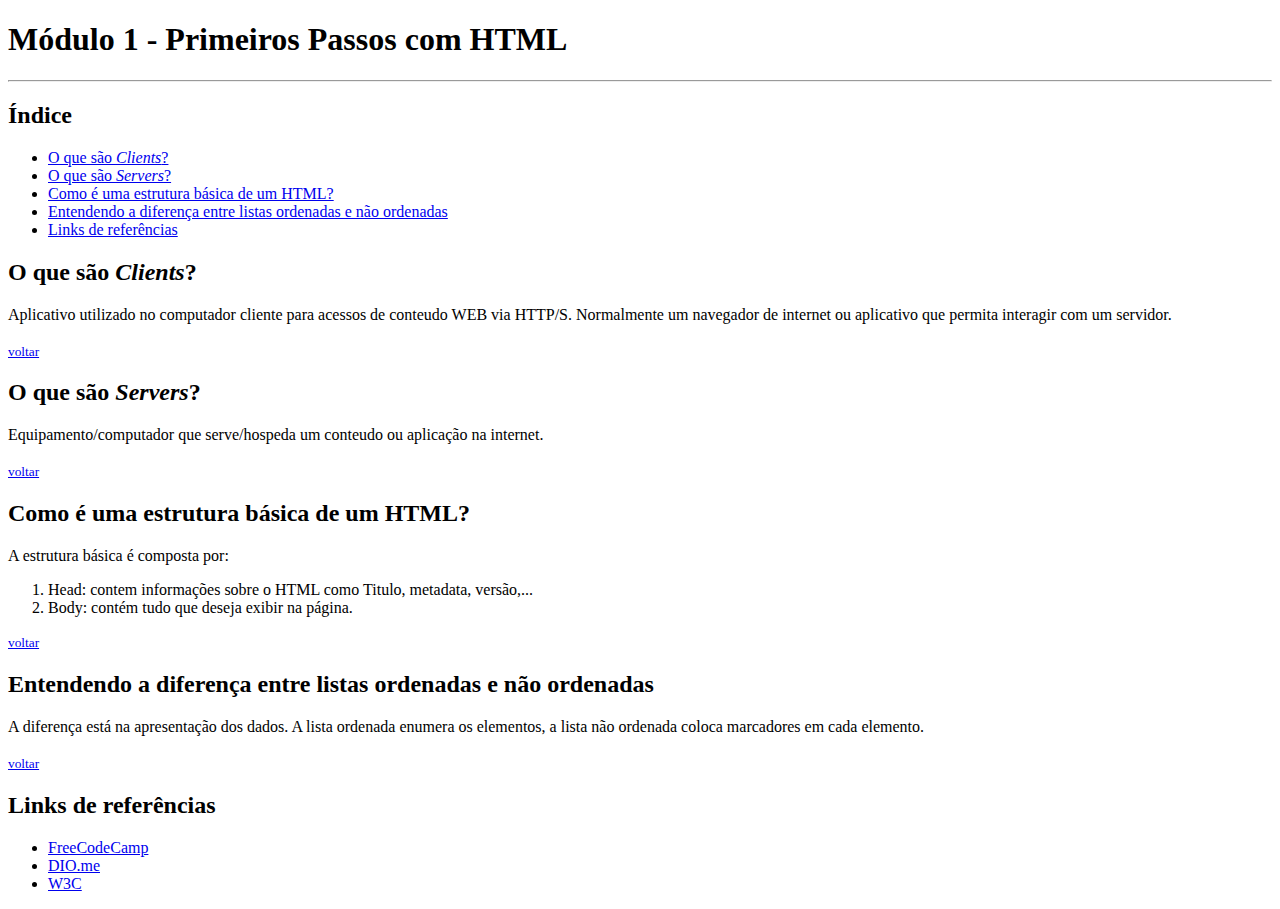
<file: frontend/html5/desafio-modulo1/index.html>
<!DOCTYPE html>
<html lang="en">
<head>
    <meta charset="UTF-8">
    <meta http-equiv="X-UA-Compatible" content="IE=edge">
    <meta name="viewport" content="width=device-width, initial-scale=1.0">
    <title>Página - Módulo I - Primeiros Passos com HTML</title>
</head>
<body>
    <h1 id="inicio">Módulo 1 - Primeiros Passos com HTML</h1>
    <hr />

    <h2>Índice</h2>
    <ul>
        <li><a href="#clients">O que são <i>Clients</i>?</a></li>
        <li><a href="#servers">O que são <i>Servers</i>?</a></li>
        <li><a href="#estrutura-html">Como é uma estrutura básica de um HTML?</a></li>
        <li><a href="#listas">Entendendo a diferença entre listas ordenadas e não ordenadas</a></li>
        <li><a href="#links">Links de referências</a></li>
    </ul>

    <h2 id="clients">O que são <i>Clients</i>?</h2>
    <p>Aplicativo utilizado no computador cliente para acessos de conteudo WEB via HTTP/S. Normalmente um navegador de internet ou aplicativo que permita interagir com um servidor.
    <br><br><small><a href="#inicio">voltar</a></small>

    <h2 id="servers">O que são <i>Servers</i>?</h2>
    <p>Equipamento/computador que serve/hospeda um conteudo ou aplicação na internet.
    <br><br><small><a href="#inicio">voltar</a></small>

    <h2 id="estrutura-html">Como é uma estrutura básica de um HTML?</h2>
    <p>A estrutura básica é composta por:
		<ol>
			<li>Head: contem informações sobre o HTML como Titulo, metadata, versão,...</li>
			<li>Body: contém tudo que deseja exibir na página.</li>
		</ol>
    <small><a href="#inicio">voltar</a></small>

    <h2 id="listas">Entendendo a diferença entre listas ordenadas e não ordenadas</h2>
    <p>A diferença está na apresentação dos dados. A lista ordenada enumera os elementos, a lista não ordenada coloca marcadores em cada elemento.
    <br><br><small><a href="#inicio">voltar</a></small>
	
    <h2 id="links">Links de referências</h2>
    <ul>
        <li><a href="https://www.youtube.com/watch?v=kUMe1FH4CHE&pp=ygUMaHRtbDUgY291cnNl" target="_blank">FreeCodeCamp</a></li>
		<li><a href="http://dio.me" target="_blank">DIO.me</a>
        <li><a href="http://w3c.org" target="_blank">W3C</a></li>
    </ul>

</body>
</html>
</file>
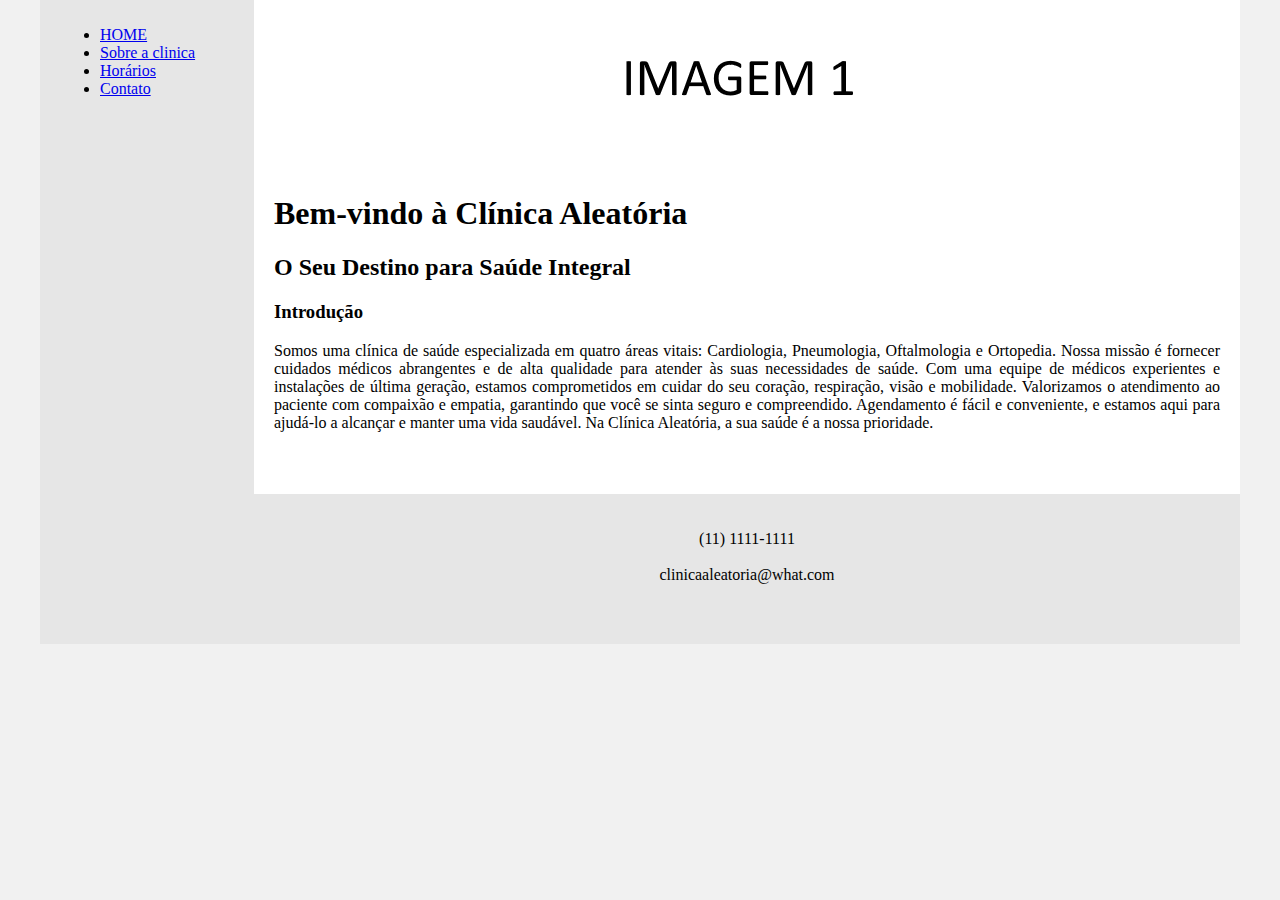
<file: frontend/html5/desafio-modulo2/index.html>
<!DOCTYPE html>
<html lang="en">
<head>
    <meta charset="UTF-8">
    <meta http-equiv="X-UA-Compatible" content="IE=edge">
    <meta name="viewport" content="width=device-width, initial-scale=1.0">
    <title>CLINICA ALEATORIA</title>
    <link rel="stylesheet" href="base.css">
</head>
<body>
    <div class="wrapper">
        <div class="menu">
            <ul>
                <li><a href="index.html">HOME</a></li>
				<li><a href="sobre.html">Sobre a clinica</a></li>
				<li><a href="horarios.html">Horários</a></li>
				<li><a href="contato.html">Contato</a></li>
            </ul>
        </div>

        <div class="main">
            <div class="header">
                <center><img src="img01.png"></center>
            </div>
    
            <div class="content">
                <h1>Bem-vindo à Clínica Aleatória</h1>

				<h2>O Seu Destino para Saúde Integral</h2>

				<h3>Introdução</h3>

				<p align="justify">Somos uma clínica de saúde especializada em quatro áreas vitais: Cardiologia, Pneumologia, Oftalmologia e Ortopedia. Nossa missão é fornecer cuidados médicos abrangentes e de alta qualidade para atender às suas
				necessidades de saúde. Com uma equipe de médicos experientes e instalações de última geração, estamos comprometidos em cuidar do seu coração, respiração, visão e mobilidade. Valorizamos o atendimento ao paciente
				com compaixão e empatia, garantindo que você se sinta seguro e compreendido. Agendamento é fácil e conveniente, e estamos aqui para ajudá-lo a alcançar e manter uma vida saudável. 
				Na Clínica Aleatória, a sua saúde é a nossa prioridade.</p>						
            </div>
    
            <div class="footer">
				<center>
					<br><br>
					(11) 1111-1111
					<br><br>
					clinicaaleatoria@what.com		
				</center>
            </div>
        </div>
    </div>
</body>
</html>
</file>
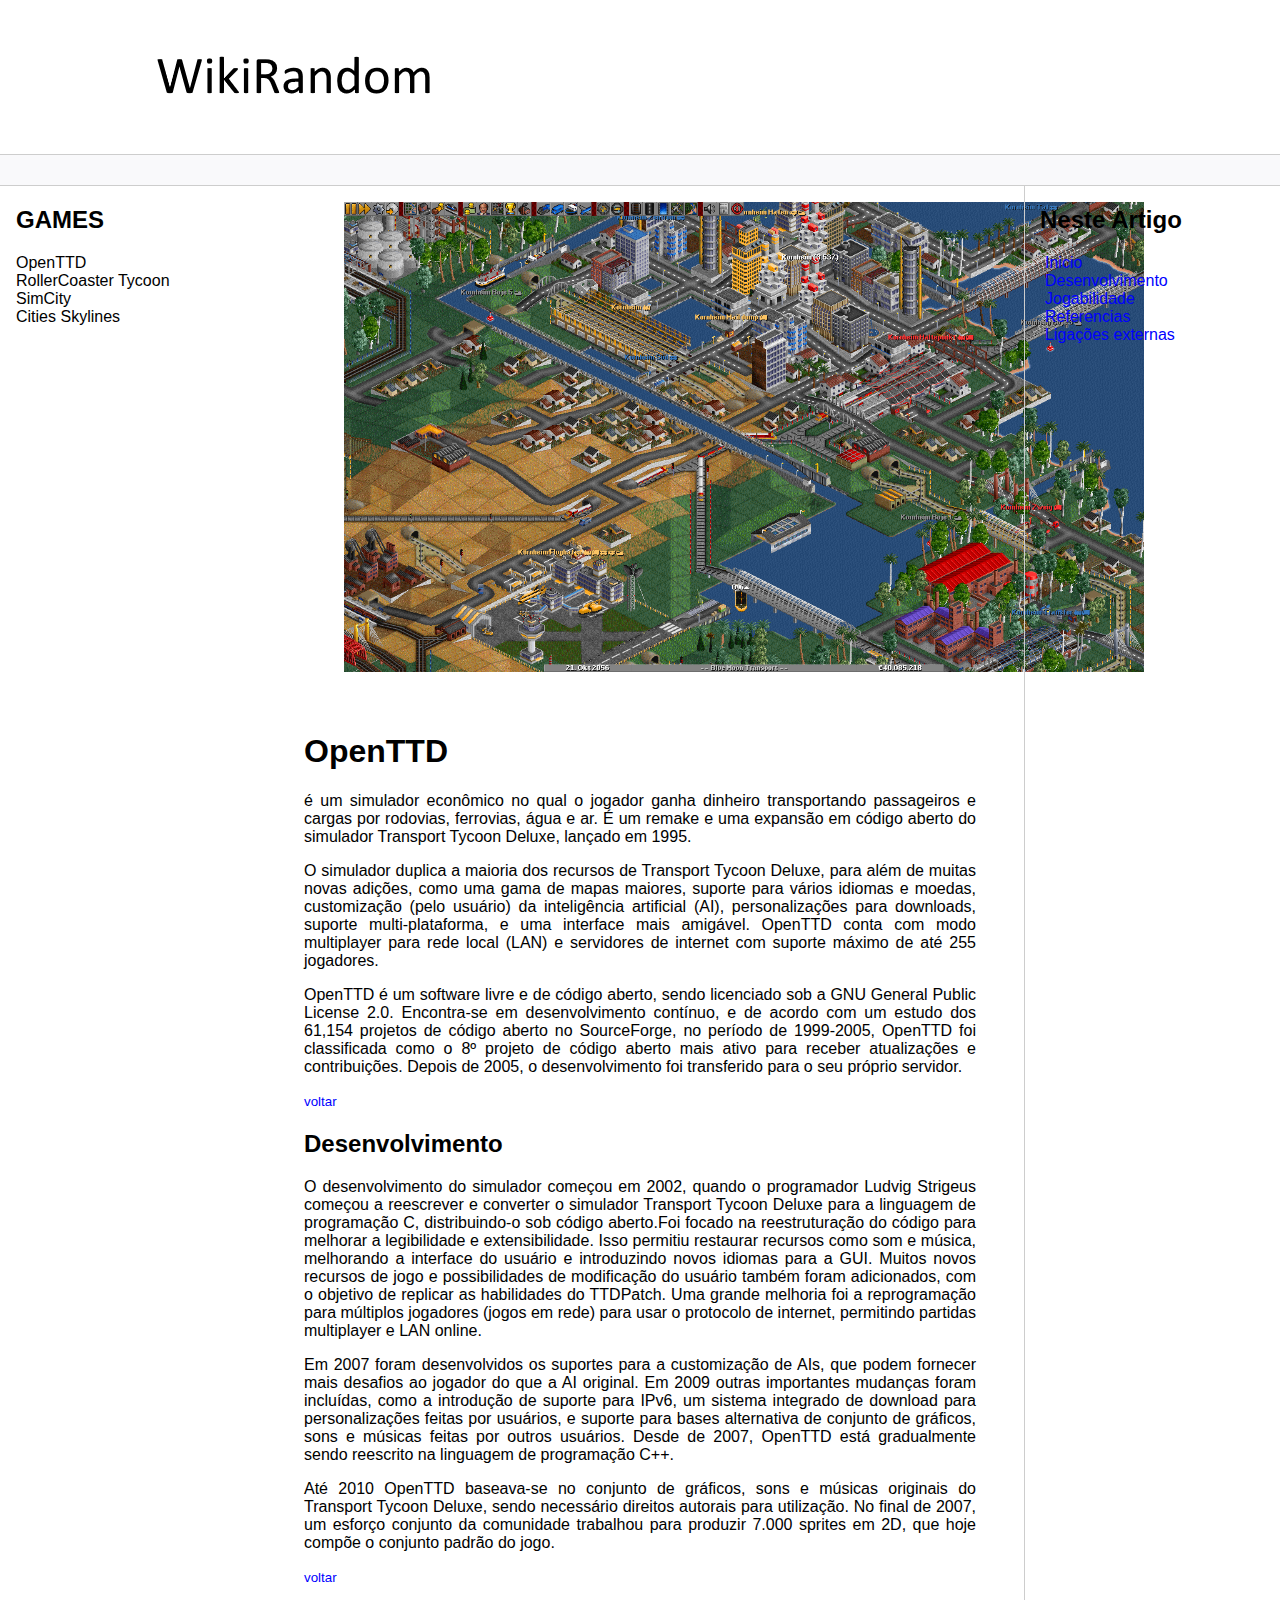
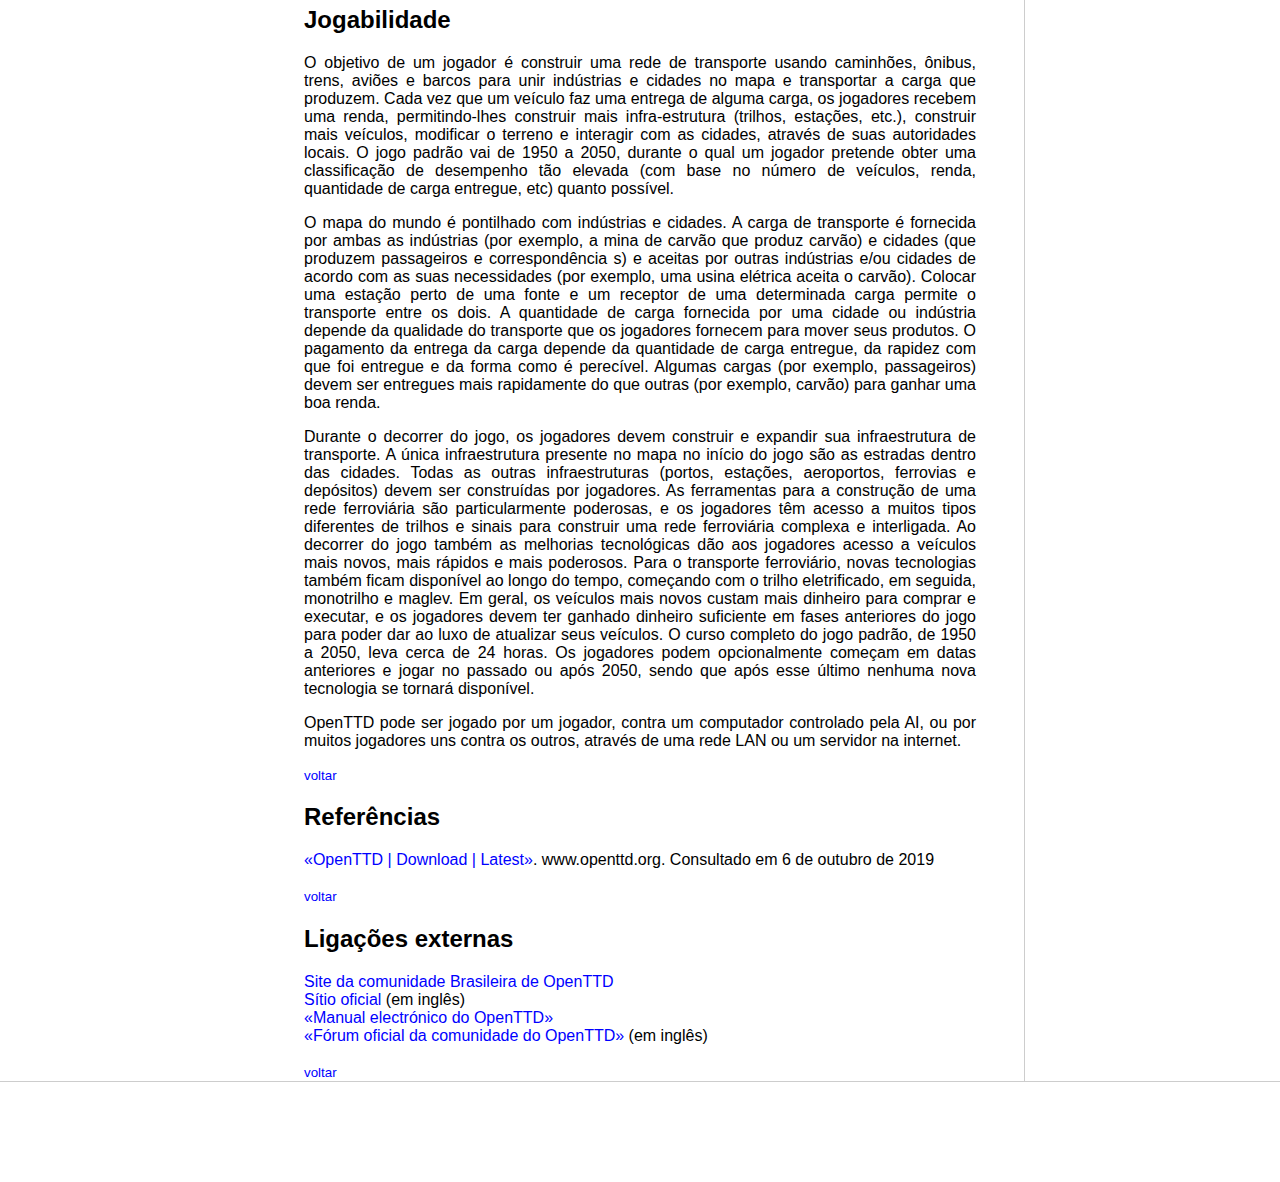
<file: frontend/html5/desafio-modulo3/index.html>
<!DOCTYPE html>
<html lang="pt-br">
<head>
    <meta charset="UTF-8">
    <meta http-equiv="X-UA-Compatible" content="IE=edge">
    <meta name="viewport" content="width=device-width, initial-scale=1.0">
    <title>WikiRandom</title>
	<style>
		nav ul {
			list-style-type: none;
			margin: 0;
			padding: 0;	
			display: block;	
		}
		nav ul li a {
			color: black;
			text-decoration: none;			
		}
		nav ul li a:hover {
			color: white;
			background: gray;
		}
	</style>
    <link rel="stylesheet" href="assets/css/style.css">
	
</head>
<body>

    <div>   
        <div class="logo">
            <img src="assets/images/logo.png"/>
        </div>
    </div>

    <div class="bar"></div>

	<div class="content">
        <nav>
            <h2>GAMES</h2>
            <ul>
                <li><a href="index.html">OpenTTD</a></li>
				<li><a href="rtc.html">RollerCoaster Tycoon</a></li>
				<li><a href="simcity.html">SimCity</a></li>
				<li><a href="citiessky.html">Cities Skylines</a></li>
            </ul>
        </nav>

        <main>
		
			<figure>
				<img src="assets/images/openttd.png" width="800"><br><br><br>
			</figure>
		
			<h1>OpenTTD</h1> 
			
			<p align="justify"> é um simulador econômico no qual o jogador ganha dinheiro transportando passageiros e cargas por rodovias, ferrovias, água e ar. É um remake e uma expansão em código aberto do simulador 
			Transport Tycoon Deluxe, lançado em 1995.</p>

			<p align="justify">O simulador duplica a maioria dos recursos de Transport Tycoon Deluxe, para além de muitas novas adições, como uma gama de mapas maiores, suporte para vários idiomas e moedas, customização (pelo usuário) 
			da inteligência artificial (AI), personalizações para downloads, suporte multi-plataforma, e uma interface mais amigável. OpenTTD conta com modo multiplayer para rede local (LAN) e servidores de internet 
			com suporte máximo de até 255 jogadores.</p>

			<p align="justify">OpenTTD é um software livre e de código aberto, sendo licenciado sob a GNU General Public License 2.0. Encontra-se em desenvolvimento contínuo, e de acordo com um estudo dos 61,154 projetos de código aberto 
			no SourceForge, no período de 1999-2005, OpenTTD foi classificada como o 8º projeto de código aberto mais ativo para receber atualizações e contribuições. Depois de 2005, o desenvolvimento foi transferido 
			para o seu próprio servidor.</p>
			
			<a href="#"><small>voltar</small></a>
			
			<h2 id="dev">Desenvolvimento</h2>

			<p align="justify">O desenvolvimento do simulador começou em 2002, quando o programador Ludvig Strigeus começou a reescrever e converter o simulador Transport Tycoon Deluxe para a linguagem de programação C, distribuindo-o sob código
			aberto.Foi focado na reestruturação do código para melhorar a legibilidade e extensibilidade. Isso permitiu restaurar recursos como som e música, melhorando a interface do usuário e introduzindo novos idiomas para
			a GUI. Muitos novos recursos de jogo e possibilidades de modificação do usuário também foram adicionados, com o objetivo de replicar as habilidades do TTDPatch. Uma grande melhoria foi a reprogramação para múltiplos
			jogadores (jogos em rede) para usar o protocolo de internet, permitindo partidas multiplayer e LAN online.</p>

			<p align="justify">Em 2007 foram desenvolvidos os suportes para a customização de AIs, que podem fornecer mais desafios ao jogador do que a AI original. Em 2009 outras importantes mudanças foram incluídas, como a introdução de suporte
			para IPv6, um sistema integrado de download para personalizações feitas por usuários, e suporte para bases alternativa de conjunto de gráficos, sons e músicas feitas por outros usuários. Desde de 2007, OpenTTD está
			gradualmente sendo reescrito na linguagem de programação C++.</p>

			<p align="justify">Até 2010 OpenTTD baseava-se no conjunto de gráficos, sons e músicas originais do Transport Tycoon Deluxe, sendo necessário direitos autorais para utilização. No final de 2007, um esforço conjunto da comunidade 
			trabalhou para produzir 7.000 sprites em 2D, que hoje compõe o conjunto padrão do jogo. </p>
			
			<a href="#"><small>voltar</small></a>
			
			<h2 id="jogabilidade">Jogabilidade</h2>

			<p align="justify">O objetivo de um jogador é construir uma rede de transporte usando caminhões, ônibus, trens, aviões e barcos para unir indústrias e cidades no mapa e transportar a carga que produzem. Cada vez que um veículo faz 
			uma entrega de alguma carga, os jogadores recebem uma renda, permitindo-lhes construir mais infra-estrutura (trilhos, estações, etc.), construir mais veículos, modificar o terreno e interagir com as cidades, 
			através de suas autoridades locais. O jogo padrão vai de 1950 a 2050, durante o qual um jogador pretende obter uma classificação de desempenho tão elevada (com base no número de veículos, renda, quantidade de carga
			entregue, etc) quanto possível.</p>

			<p align="justify">O mapa do mundo é pontilhado com indústrias e cidades. A carga de transporte é fornecida por ambas as indústrias (por exemplo, a mina de carvão que produz carvão) e cidades (que produzem passageiros e correspondência
			s) e aceitas por outras indústrias e/ou cidades de acordo com as suas necessidades (por exemplo, uma usina elétrica aceita o carvão). Colocar uma estação perto de uma fonte e um receptor de uma determinada carga permite
			o transporte entre os dois. A quantidade de carga fornecida por uma cidade ou indústria depende da qualidade do transporte que os jogadores fornecem para mover seus produtos. O pagamento da entrega da carga depende
			da quantidade de carga entregue, da rapidez com que foi entregue e da forma como é perecível. Algumas cargas (por exemplo, passageiros) devem ser entregues mais rapidamente do que outras (por exemplo, carvão) para
			ganhar uma boa renda.</p>

			<p align="justify">Durante o decorrer do jogo, os jogadores devem construir e expandir sua infraestrutura de transporte. A única infraestrutura presente no mapa no início do jogo são as estradas dentro das cidades. Todas as outras
			infraestruturas (portos, estações, aeroportos, ferrovias e depósitos) devem ser construídas por jogadores. As ferramentas para a construção de uma rede ferroviária são particularmente poderosas, e os jogadores têm
			acesso a muitos tipos diferentes de trilhos e sinais para construir uma rede ferroviária complexa e interligada. Ao decorrer do jogo também as melhorias tecnológicas dão aos jogadores acesso a veículos mais novos,
			mais rápidos e mais poderosos. Para o transporte ferroviário, novas tecnologias também ficam disponível ao longo do tempo, começando com o trilho eletrificado, em seguida, monotrilho e maglev. Em geral, os veículos
			mais novos custam mais dinheiro para comprar e executar, e os jogadores devem ter ganhado dinheiro suficiente em fases anteriores do jogo para poder dar ao luxo de atualizar seus veículos. O curso completo do jogo
			padrão, de 1950 a 2050, leva cerca de 24 horas. Os jogadores podem opcionalmente começam em datas anteriores e jogar no passado ou após 2050, sendo que após esse último nenhuma nova tecnologia se tornará disponível.</p>

			<p align="justify">OpenTTD pode ser jogado por um jogador, contra um computador controlado pela AI, ou por muitos jogadores uns contra os outros, através de uma rede LAN ou um servidor na internet.</p>
			
			<a href="#"><small>voltar</small></a>
			
			<h2 id="ref">Referências</h2>

			<a href="https://www.openttd.org/downloads/openttd-releases/latest.html" target="_blank">«OpenTTD | Download | Latest»</a>. www.openttd.org. Consultado em 6 de outubro de 2019 <br><br>
			
			<a href="#"><small>voltar</small></a>
			
			<h2 id="links">Ligações externas</h2>

			<a href="http://www.gsbrazil.net/forum/index.php?showforum=65" target="_blank">Site da comunidade Brasileira de OpenTTD</a><br>
			<a href="http://www.openttd.org/" target="_blank">Sítio oficial</a> (em inglês)<br>
			<a href="http://wiki.openttd.org/P%C3%A1gina_principal/Pt" target="_blank">«Manual electrónico do OpenTTD»</a><br>
			<a href="http://www.tt-forums.net/" target="_blank">«Fórum oficial da comunidade do OpenTTD»</a> (em inglês)<br><br>
			
			<a href="#"><small>voltar</small></a>
			
		</main>

        <div class="anchors">
            <h2>Neste Artigo</h2>
            <ul>
                <li><a href="#">Inicio</a></li>
				<li><a href="#dev">Desenvolvimento</a></li>
				<li><a href="#jogabilidade">Jogabilidade</a></li>
				<li><a href="#ref">Referencias</a></li>
				<li><a href="#links">Ligações externas</a></li>
            </ul>
        </div>		
	</div>

    <div class="footer">

    </div>
</body>
</html>
</file>
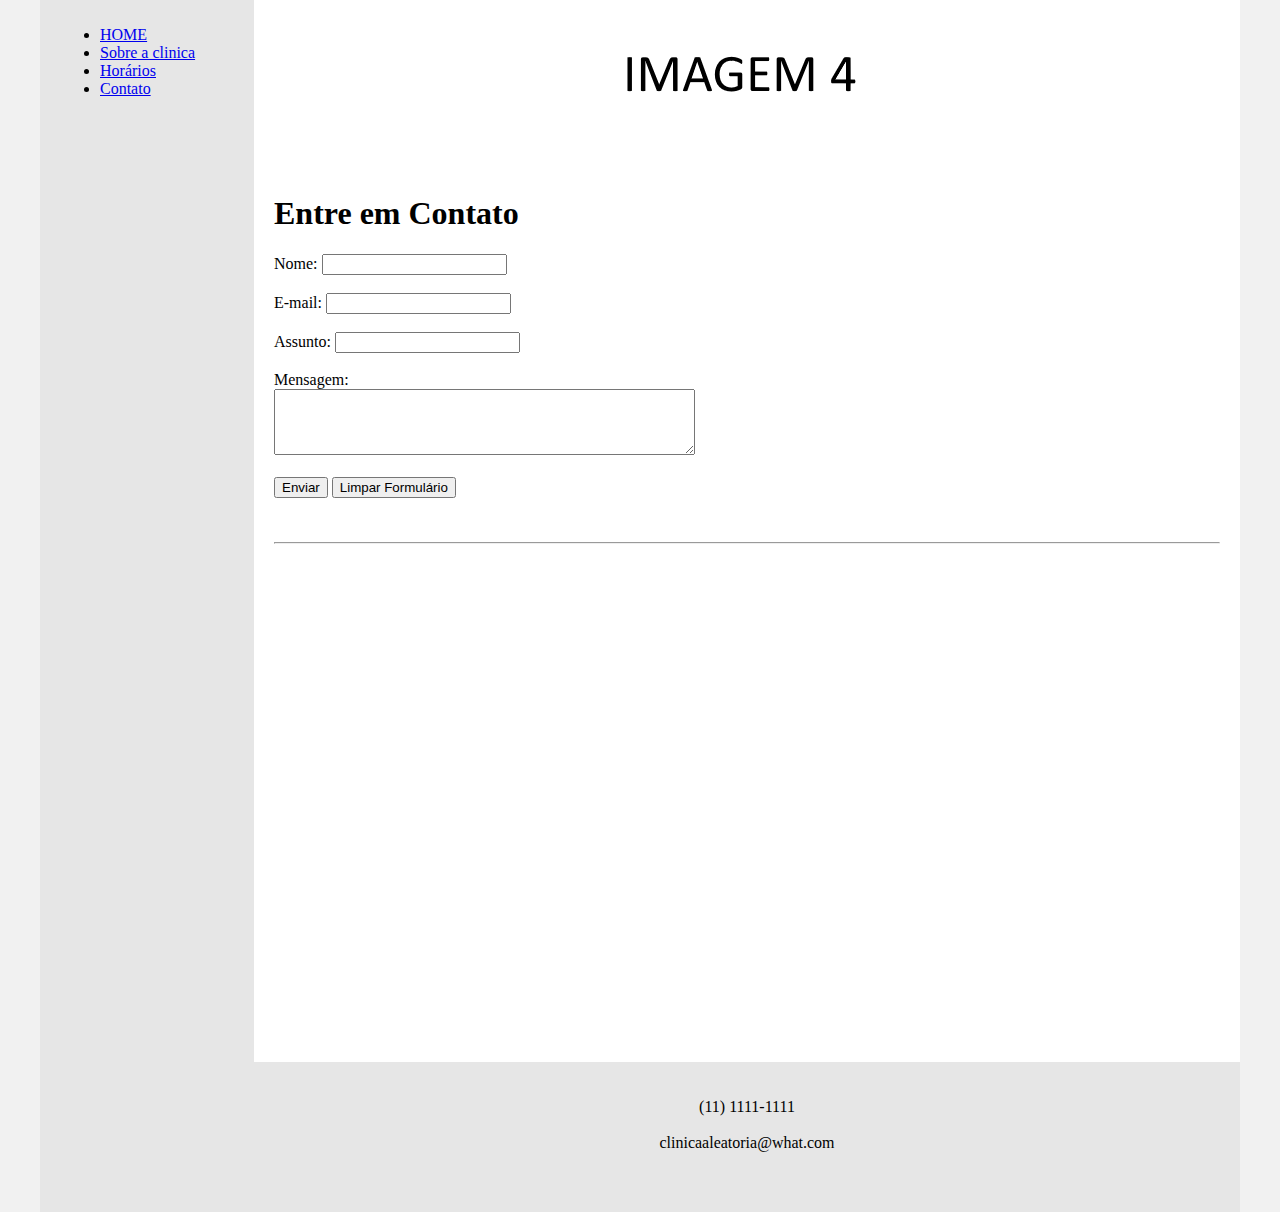
<file: frontend/html5/desafio-modulo2/contato.html>
<!DOCTYPE html>
<html lang="en">
<head>
    <meta charset="UTF-8">
    <meta http-equiv="X-UA-Compatible" content="IE=edge">
    <meta name="viewport" content="width=device-width, initial-scale=1.0">
    <title>CLINICA ALEATORIA</title>
	<style>
		table, td, th {
			border: solid 1px black;
			border-collapse: collapse;
		} 
		table th {
			background-color: black;
			color: white;
		} 
	</style>
    <link rel="stylesheet" href="base.css">
</head>
<body>
    <div class="wrapper">
        <div class="menu">
            <ul>
                <li><a href="index.html">HOME</a></li>
				<li><a href="sobre.html">Sobre a clinica</a></li>
				<li><a href="horarios.html">Horários</a></li>
				<li><a href="contato.html">Contato</a></li>
            </ul>
        </div>

        <div class="main">
            <div class="header">
                <center><img src="img04.png"></center>
            </div>
    
            <div class="content" id="topo">
				<h1>Entre em Contato</h1>
				<form action="#" method="post">
					<label for="nome">Nome:</label>
					<input type="text" id="nome" name="nome" required><br><br>
						
					<label for="email">E-mail:</label>
					<input type="email" id="email" name="email" required><br><br>
						
					<label for="assunto">Assunto:</label>
					<input type="text" id="assunto" name="assunto" required><br><br>
						
					<label for="mensagem">Mensagem:</label><br>
					<textarea id="mensagem" name="mensagem" rows="4" cols="50" required></textarea><br><br>
					<input type="submit" value="Enviar">
					<input type="reset" value="Limpar Formulário">
				</form>
				<br>
				<br>
				<hr />
				<br>
				<br>
				<iframe src="https://www.google.com/maps/embed?pb=!1m18!1m12!1m3!1d33859098.71777257!2d-12.32858730000005!3d-58.80400019999999!2m3!1f0!2f0!3f0!3m2!1i1024!2i768!4f13.1!3m3!1m2!1s0xb09dff882a7809e1%3A0xb08d0a385dc8c7c7!2sAntarctica!5e0!3m2!1spt-BR!2sbr!4v1699072091637!5m2!1spt-BR!2sbr" width="600" height="450" style="border:0;" allowfullscreen="" loading="lazy" referrerpolicy="no-referrer-when-downgrade"></iframe>
            </div>
    
            <div class="footer">
				<center>
					<br><br>
					(11) 1111-1111
					<br><br>
					clinicaaleatoria@what.com		
				</center>
            </div>
        </div>
    </div>
</body>
</html>
</file>
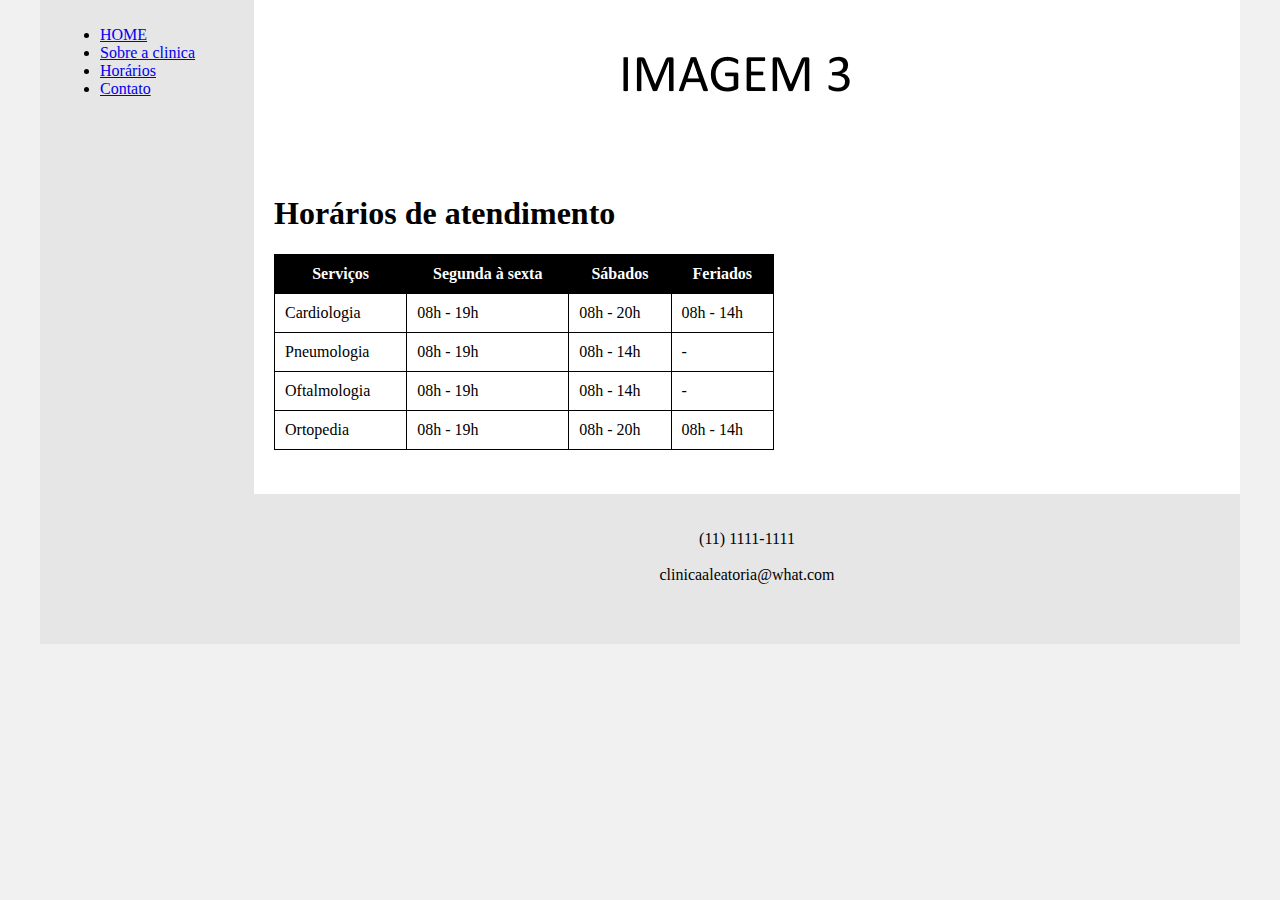
<file: frontend/html5/desafio-modulo2/horarios.html>
<!DOCTYPE html>
<html lang="en">
<head>
    <meta charset="UTF-8">
    <meta http-equiv="X-UA-Compatible" content="IE=edge">
    <meta name="viewport" content="width=device-width, initial-scale=1.0">
    <title>CLINICA ALEATORIA</title>
	<style>
		table, td, th {
			border: solid 1px black;
			border-collapse: collapse;
		} 
		table th {
			background-color: black;
			color: white;
		} 
	</style>
    <link rel="stylesheet" href="base.css">
</head>
<body>
    <div class="wrapper">
        <div class="menu">
            <ul>
                <li><a href="index.html">HOME</a></li>
				<li><a href="sobre.html">Sobre a clinica</a></li>
				<li><a href="horarios.html">Horários</a></li>
				<li><a href="contato.html">Contato</a></li>
            </ul>
        </div>

        <div class="main">
            <div class="header">
                <center><img src="img03.png"></center>
            </div>
    
            <div class="content" id="topo">
				<h1>Horários de atendimento</h1>
				<table width="500" cellspacing="0" cellpadding="10">
					<tr>
						<th>Serviços</th>
						<th>Segunda à sexta</th>
						<th>Sábados</th>
						<th>Feriados</th>
					</tr>
					<tr>
						<td>Cardiologia</td>
						<td>08h - 19h</td>
						<td>08h - 20h</td>
						<td>08h - 14h</td>
					</tr>
					<tr>
						<td>Pneumologia</td>
						<td>08h - 19h</td>
						<td>08h - 14h</td>
						<td>-</td>
					</tr>
					<tr>
						<td>Oftalmologia</td>
						<td>08h - 19h</td>
						<td>08h - 14h</td>
						<td>-</td>
					</tr>
					<tr>
						<td>Ortopedia</td>
						<td>08h - 19h</td>
						<td>08h - 20h</td>
						<td>08h - 14h</td>
					</tr>
				</table>
            </div>
    
            <div class="footer">
				<center>
					<br><br>
					(11) 1111-1111
					<br><br>
					clinicaaleatoria@what.com		
				</center>
            </div>
        </div>
    </div>
</body>
</html>
</file>
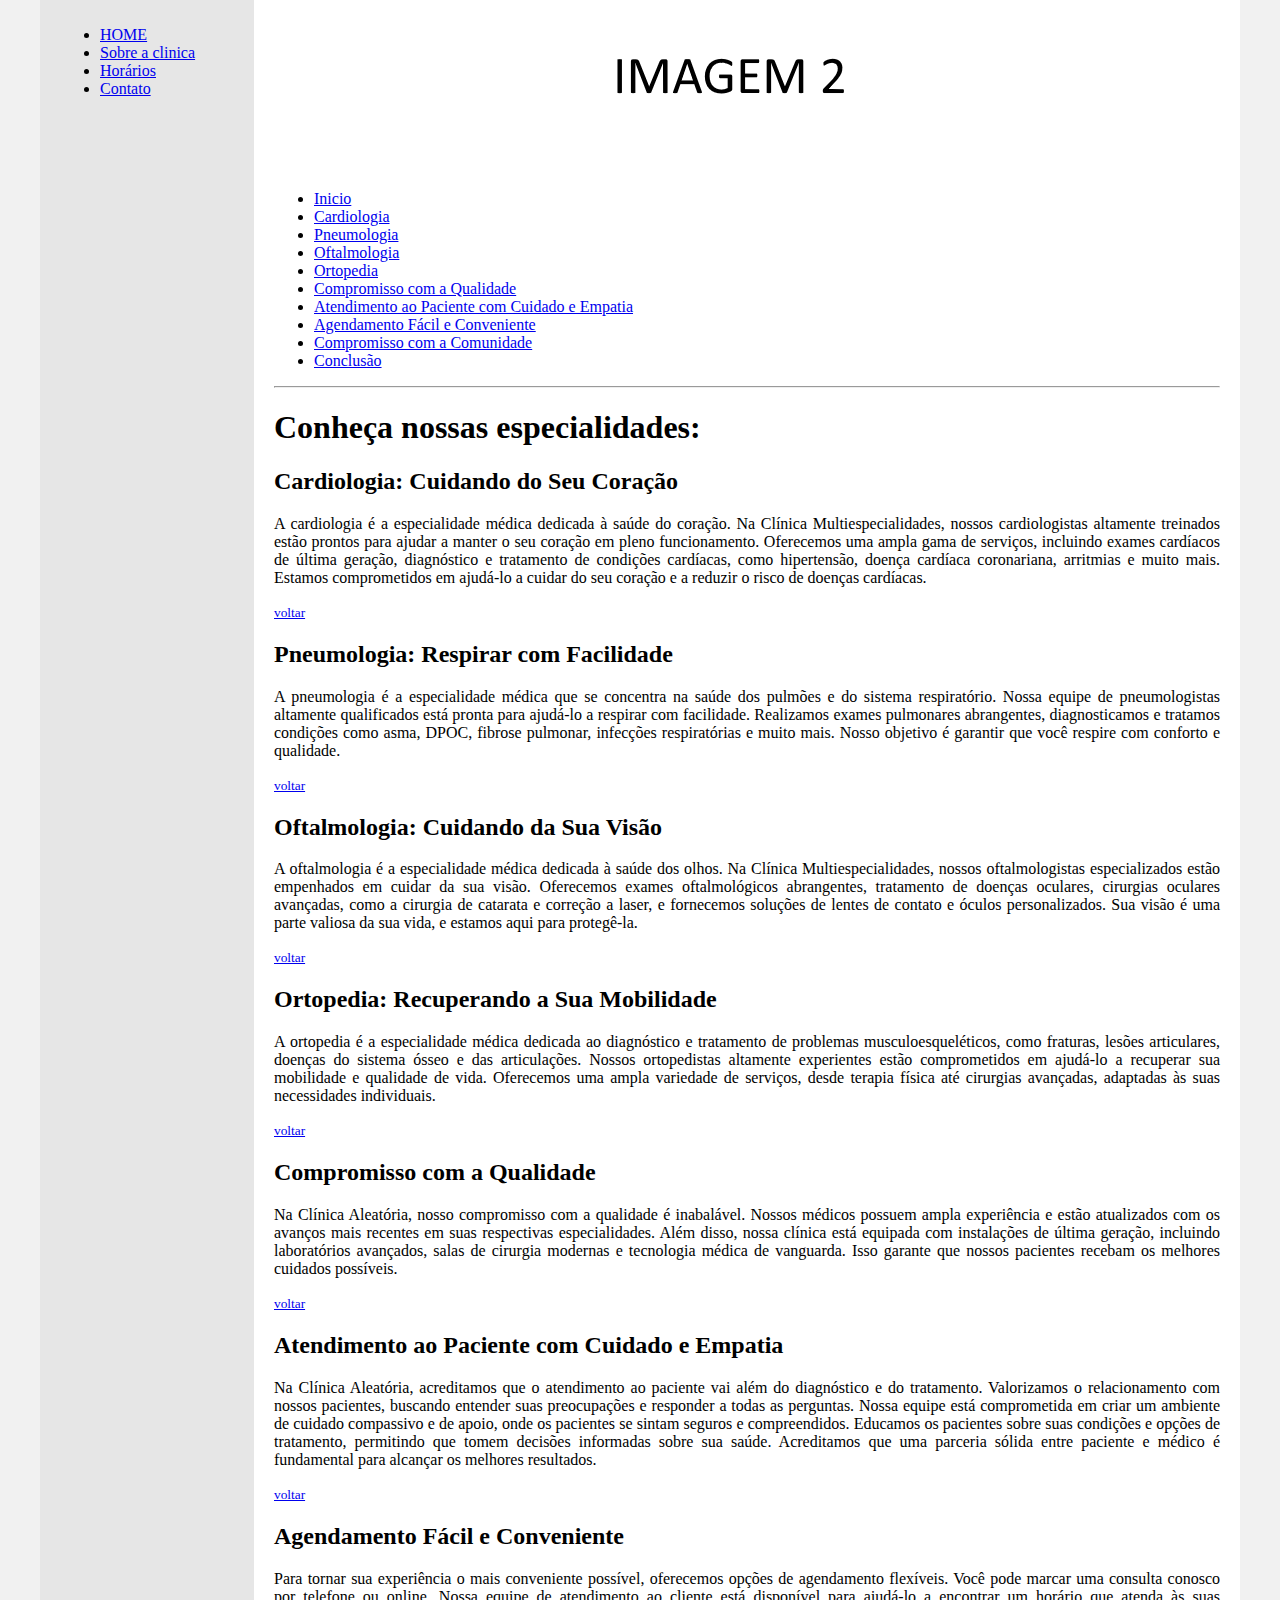
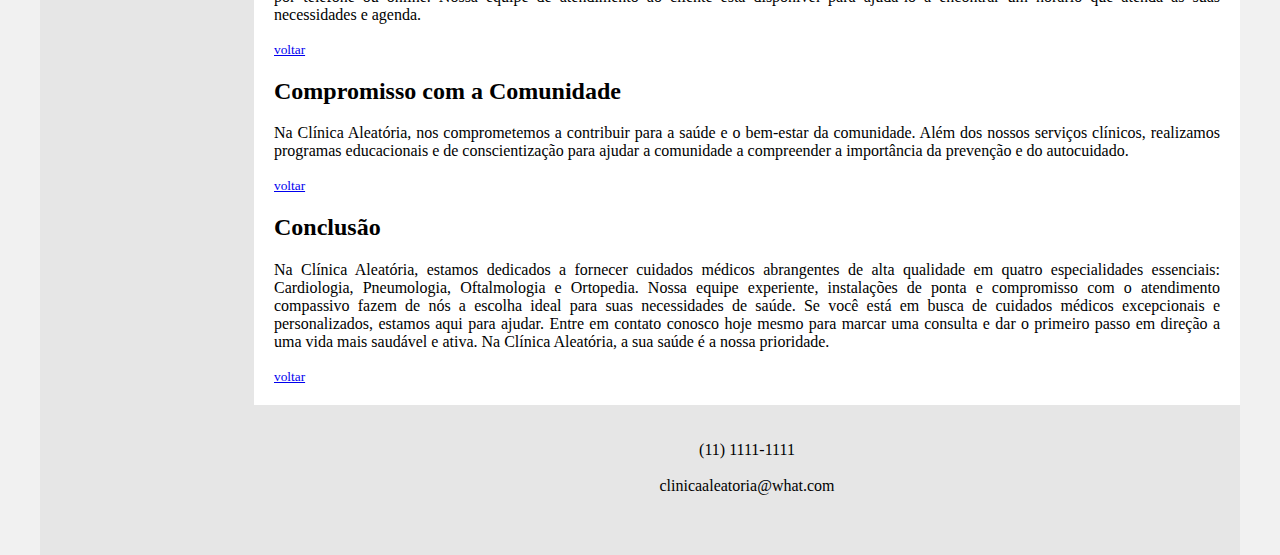
<file: frontend/html5/desafio-modulo2/sobre.html>
<!DOCTYPE html>
<html lang="en">
<head>
    <meta charset="UTF-8">
    <meta http-equiv="X-UA-Compatible" content="IE=edge">
    <meta name="viewport" content="width=device-width, initial-scale=1.0">
    <title>CLINICA ALEATORIA</title>
    <link rel="stylesheet" href="base.css">
</head>
<body>
    <div class="wrapper">
        <div class="menu">
            <ul>
                <li><a href="index.html">HOME</a></li>
				<li><a href="sobre.html">Sobre a clinica</a></li>
				<li><a href="horarios.html">Horários</a></li>
				<li><a href="contato.html">Contato</a></li>
            </ul>
        </div>

        <div class="main">
            <div class="header">
                <center><img src="img02.png"></center>
            </div>
    
            <div class="content" id="topo">
				<ul>
					<li><a href="#inicio">Inicio</a></li>
					<li><a href="#cardio">Cardiologia</a></li>
					<li><a href="#pneumo">Pneumologia</a></li>
					<li><a href="#oftalmo">Oftalmologia</a></li>
					<li><a href="#orto">Ortopedia</a></li>
					<li><a href="#compromisso">Compromisso com a Qualidade</a></li>
					<li><a href="#atendimento">Atendimento ao Paciente com Cuidado e Empatia</a></li>
					<li><a href="#agendamento">Agendamento Fácil e Conveniente</a></li>
					<li><a href="#comunidade">Compromisso com a Comunidade</a></li>
					<li><a href="#conclusao">Conclusão</a></li>
				</ul>
				<hr />
			
			
                <h1 id="inicio"> Conheça nossas especialidades:</h1>

				<h2 id="cardio">Cardiologia: Cuidando do Seu Coração</h2>

				<p align="justify"> A cardiologia é a especialidade médica dedicada à saúde do coração. Na Clínica Multiespecialidades, nossos cardiologistas altamente treinados estão prontos para ajudar a manter o seu coração em pleno funcionamento. 
				Oferecemos uma ampla gama de serviços, incluindo exames cardíacos de última geração, diagnóstico e tratamento de condições cardíacas, como hipertensão, doença cardíaca coronariana, arritmias e muito mais. Estamos 
				comprometidos em ajudá-lo a cuidar do seu coração e a reduzir o risco de doenças cardíacas.</p>
				
				<a href="#topo"><small>voltar</small></a>

				<h2 id="pneumo">Pneumologia: Respirar com Facilidade</h2>

				<p align="justify">A pneumologia é a especialidade médica que se concentra na saúde dos pulmões e do sistema respiratório. Nossa equipe de pneumologistas altamente qualificados está pronta para ajudá-lo a respirar com facilidade. Realizamos
				exames pulmonares abrangentes, diagnosticamos e tratamos condições como asma, DPOC, fibrose pulmonar, infecções respiratórias e muito mais. Nosso objetivo é garantir que você respire com conforto e qualidade.</p>
				
				<a href="#topo"><small>voltar</small></a>

				<h2 id="oftalmo">Oftalmologia: Cuidando da Sua Visão</h2>

				<p align="justify">A oftalmologia é a especialidade médica dedicada à saúde dos olhos. Na Clínica Multiespecialidades, nossos oftalmologistas especializados estão empenhados em cuidar da sua visão. Oferecemos exames oftalmológicos
				abrangentes, tratamento de doenças oculares, cirurgias oculares avançadas, como a cirurgia de catarata e correção a laser, e fornecemos soluções de lentes de contato e óculos personalizados. Sua visão é uma parte
				valiosa da sua vida, e estamos aqui para protegê-la.</p>
				
				<a href="#topo"><small>voltar</small></a>

				<h2 id="orto">Ortopedia: Recuperando a Sua Mobilidade</h2>

				<p align="justify">A ortopedia é a especialidade médica dedicada ao diagnóstico e tratamento de problemas musculoesqueléticos, como fraturas, lesões articulares, doenças do sistema ósseo e das articulações. Nossos ortopedistas altamente
				experientes estão comprometidos em ajudá-lo a recuperar sua mobilidade e qualidade de vida. Oferecemos uma ampla variedade de serviços, desde terapia física até cirurgias avançadas, adaptadas às suas necessidades
				individuais.</p>
				
				<a href="#topo"><small>voltar</small></a>

				<h2 id="compromisso">Compromisso com a Qualidade</h2>

				<p align="justify">Na Clínica Aleatória, nosso compromisso com a qualidade é inabalável. Nossos médicos possuem ampla experiência e estão atualizados com os avanços mais recentes em suas respectivas 
				especialidades. Além disso, nossa clínica está equipada com instalações de última geração, incluindo laboratórios avançados, salas de cirurgia modernas e tecnologia médica de vanguarda. Isso garante que nossos 
				pacientes recebam os melhores cuidados possíveis.</p>
				
				<a href="#topo"><small>voltar</small></a>

				<h2 id="atendimento">Atendimento ao Paciente com Cuidado e Empatia</h2>

				<p align="justify">Na Clínica Aleatória, acreditamos que o atendimento ao paciente vai além do diagnóstico e do tratamento. Valorizamos o relacionamento com nossos pacientes, buscando entender suas 
				preocupações e responder a todas as perguntas. Nossa equipe está comprometida em criar um ambiente de cuidado compassivo e de apoio, onde os pacientes se sintam seguros e compreendidos.

				Educamos os pacientes sobre suas condições e opções de tratamento, permitindo que tomem decisões informadas sobre sua saúde. Acreditamos que uma parceria sólida entre paciente e médico é fundamental para
				alcançar os melhores resultados.</p>
				
				<a href="#topo"><small>voltar</small></a>

				<h2 id="agendamento">Agendamento Fácil e Conveniente</h2>

				<p align="justify">Para tornar sua experiência o mais conveniente possível, oferecemos opções de agendamento flexíveis. Você pode marcar uma consulta conosco por telefone ou online. Nossa equipe de atendimento ao cliente está
				disponível para ajudá-lo a encontrar um horário que atenda às suas necessidades e agenda.</p>
				
				<a href="#topo"><small>voltar</small></a>

				<h2 id="comunidade">Compromisso com a Comunidade</h2>

				<p align="justify">Na Clínica Aleatória, nos comprometemos a contribuir para a saúde e o bem-estar da comunidade. Além dos nossos serviços clínicos, realizamos programas educacionais e de conscientização
				para ajudar a comunidade a compreender a importância da prevenção e do autocuidado.</p>
				
				<a href="#topo"><small>voltar</small></a>

				<h2 id="conclusao">Conclusão</h2>

				<p align="justify">Na Clínica Aleatória, estamos dedicados a fornecer cuidados médicos abrangentes de alta qualidade em quatro especialidades essenciais: Cardiologia, Pneumologia, Oftalmologia e 
				Ortopedia. Nossa equipe experiente, instalações de ponta e compromisso com o atendimento compassivo fazem de nós a escolha ideal para suas necessidades de saúde.

				Se você está em busca de cuidados médicos excepcionais e personalizados, estamos aqui para ajudar. Entre em contato conosco hoje mesmo para marcar uma consulta e dar o primeiro passo em direção a uma vida mais
				saudável e ativa. Na Clínica Aleatória, a sua saúde é a nossa prioridade.</p>	

				<a href="#topo"><small>voltar</small></a>
            </div>
    
            <div class="footer">
				<center>
					<br><br>
					(11) 1111-1111
					<br><br>
					clinicaaleatoria@what.com		
				</center>
            </div>
        </div>
    </div>
</body>
</html>
</file>
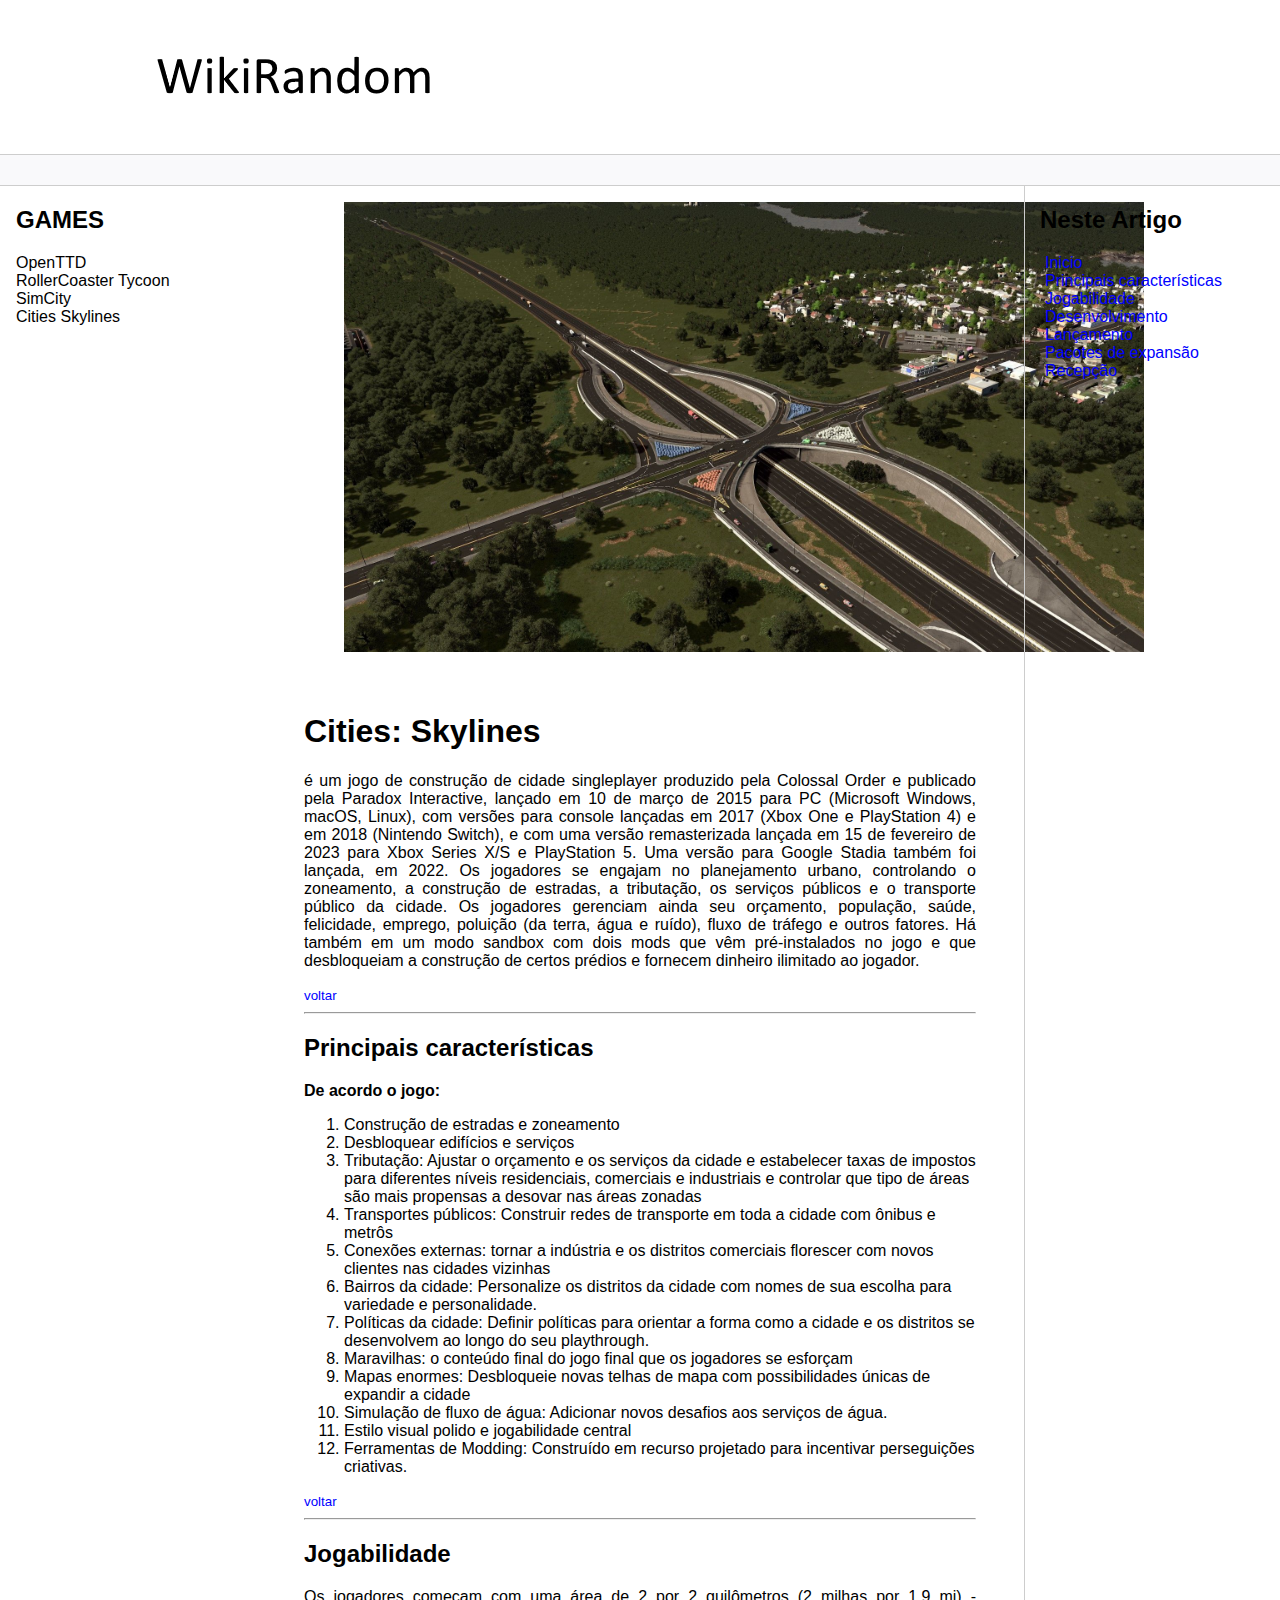
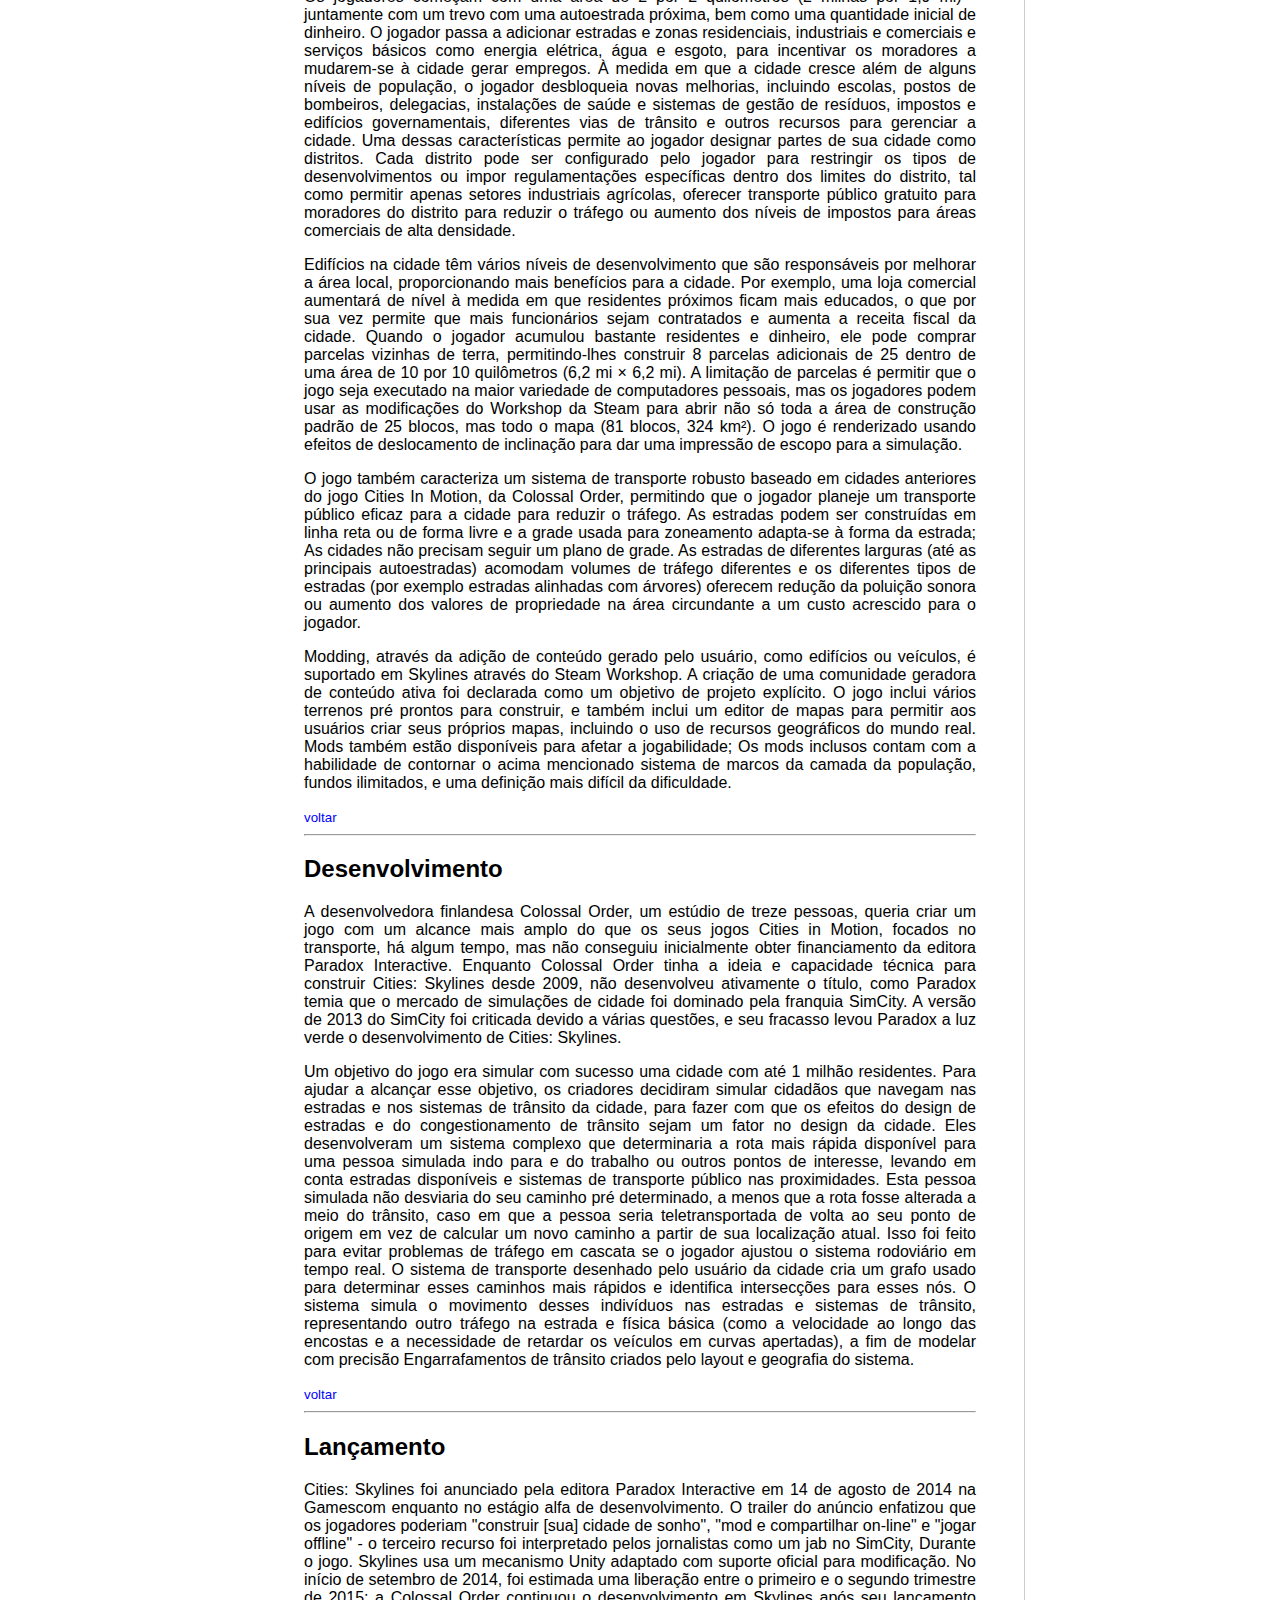
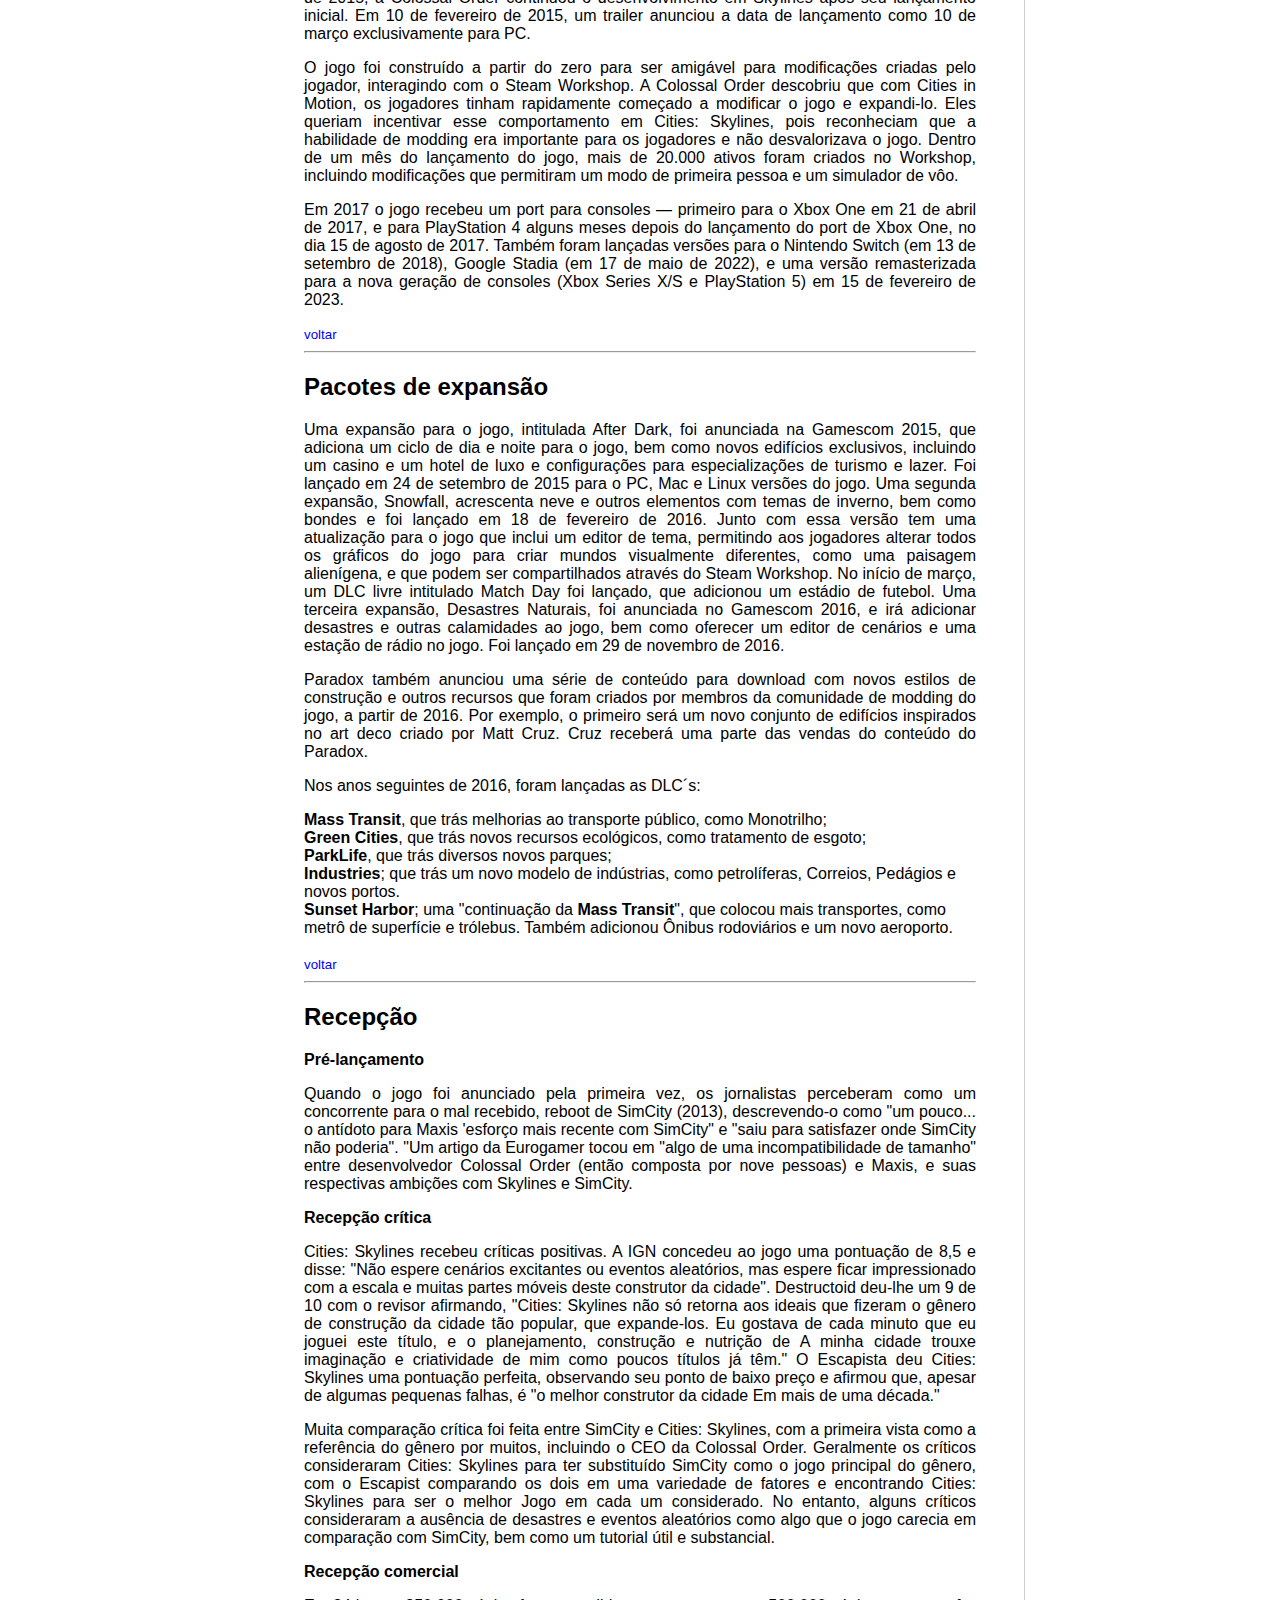
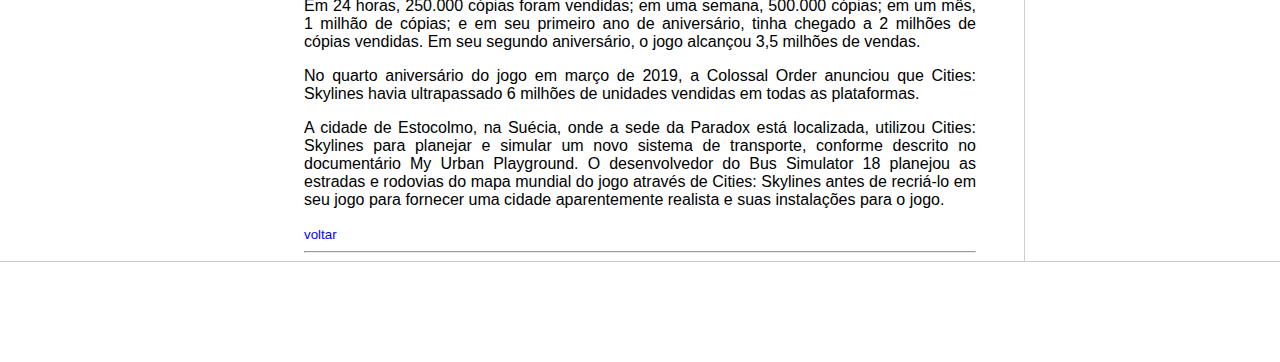
<file: frontend/html5/desafio-modulo3/citiessky.html>
<!DOCTYPE html>
<html lang="pt-br">
<head>
    <meta charset="UTF-8">
    <meta http-equiv="X-UA-Compatible" content="IE=edge">
    <meta name="viewport" content="width=device-width, initial-scale=1.0">
    <title>WikiRandom</title>
	<style>
		nav ul {
			list-style-type: none;
			margin: 0;
			padding: 0;	
			display: block;	
		}
		nav ul li a {
			color: black;
			text-decoration: none;			
		}
		nav ul li a:hover {
			color: white;
			background: gray;
		}
	</style>
    <link rel="stylesheet" href="assets/css/style.css">
	
</head>
<body>

    <div>   
        <div class="logo">
            <img src="assets/images/logo.png"/>
        </div>
    </div>

    <div class="bar"></div>

	<div class="content">
        <nav>
            <h2>GAMES</h2>
            <ul>
                <li><a href="index.html">OpenTTD</a></li>
				<li><a href="rtc.html">RollerCoaster Tycoon</a></li>
				<li><a href="simcity.html">SimCity</a></li>
				<li><a href="citiessky.html">Cities Skylines</a></li>
            </ul>
        </nav>

        <main>
			<figure>
				<img src="assets/images/cs1.jpg" width="800"><br><br><br>
			</figure>
		
			<h1>Cities: Skylines</h1>
			
			<p align="justify">é um jogo de construção de cidade singleplayer produzido pela Colossal Order e publicado pela Paradox Interactive, lançado em 10 de março de 2015 para PC (Microsoft Windows, macOS, Linux), com 
			versões para console lançadas em 2017 (Xbox One e PlayStation 4) e em 2018 (Nintendo Switch), e com uma versão remasterizada lançada em 15 de fevereiro de 2023 para Xbox Series X/S e PlayStation 5. Uma versão para
			Google Stadia também foi lançada, em 2022. Os jogadores se engajam no planejamento urbano, controlando o zoneamento, a construção de estradas, a tributação, os serviços públicos e o transporte público da cidade. 
			Os jogadores gerenciam ainda seu orçamento, população, saúde, felicidade, emprego, poluição (da terra, água e ruído), fluxo de tráfego e outros fatores. Há também em um modo sandbox com dois mods que vêm 
			pré-instalados no jogo e que desbloqueiam a construção de certos prédios e fornecem dinheiro ilimitado ao jogador.</p>
			
			<a href="#"><small>voltar</small></a>
			
			<hr />
			
			
			
			<h2 id="caracteristicas">Principais características</h2>

			<strong>De acordo o jogo:</strong>
			
			<ol>
				<li>Construção de estradas e zoneamento
				<li>Desbloquear edifícios e serviços
				<li>Tributação: Ajustar o orçamento e os serviços da cidade e estabelecer taxas de impostos para diferentes níveis residenciais, comerciais e industriais e controlar que tipo de áreas são mais propensas a desovar nas áreas zonadas
				<li>Transportes públicos: Construir redes de transporte em toda a cidade com ônibus e metrôs
				<li>Conexões externas: tornar a indústria e os distritos comerciais florescer com novos clientes nas cidades vizinhas
				<li>Bairros da cidade: Personalize os distritos da cidade com nomes de sua escolha para variedade e personalidade.
				<li>Políticas da cidade: Definir políticas para orientar a forma como a cidade e os distritos se desenvolvem ao longo do seu playthrough.
				<li>Maravilhas: o conteúdo final do jogo final que os jogadores se esforçam     
				<li>Mapas enormes: Desbloqueie novas telhas de mapa com possibilidades únicas de expandir a cidade
				<li>Simulação de fluxo de água: Adicionar novos desafios aos serviços de água.
				<li>Estilo visual polido e jogabilidade central
				<li>Ferramentas de Modding: Construído em recurso projetado para incentivar perseguições criativas.
			</ol>
			
			<a href="#"><small>voltar</small></a>
			
			<hr />
			
			
			
			<h2 id="jogabilidade">Jogabilidade</h2>

			<p align="justify">Os jogadores começam com uma área de 2 por 2 quilômetros (2 milhas por 1,9 mi) - juntamente com um trevo com uma autoestrada próxima, bem como uma quantidade inicial de dinheiro. O jogador passa a adicionar 
			estradas e zonas residenciais, industriais e comerciais e serviços básicos como energia elétrica, água e esgoto, para incentivar os moradores a mudarem-se à cidade gerar empregos. À medida em que a cidade cresce 
			além de alguns níveis de população, o jogador desbloqueia novas melhorias, incluindo escolas, postos de bombeiros, delegacias, instalações de saúde e sistemas de gestão de resíduos, impostos e edifícios 
			governamentais, diferentes vias de trânsito e outros recursos para gerenciar a cidade. Uma dessas características permite ao jogador designar partes de sua cidade como distritos. Cada distrito pode ser configurado 
			pelo jogador para restringir os tipos de desenvolvimentos ou impor regulamentações específicas dentro dos limites do distrito, tal como permitir apenas setores industriais agrícolas, oferecer transporte público 
			gratuito para moradores do distrito para reduzir o tráfego ou aumento dos níveis de impostos para áreas comerciais de alta densidade.</p>

			<p align="justify">Edifícios na cidade têm vários níveis de desenvolvimento que são responsáveis por melhorar a área local, proporcionando mais benefícios para a cidade. Por exemplo, uma loja comercial aumentará de nível à medida em 
			que residentes próximos ficam mais educados, o que por sua vez permite que mais funcionários sejam contratados e aumenta a receita fiscal da cidade. Quando o jogador acumulou bastante residentes e dinheiro, ele 
			pode comprar parcelas vizinhas de terra, permitindo-lhes construir 8 parcelas adicionais de 25 dentro de uma área de 10 por 10 quilômetros (6,2 mi × 6,2 mi). A limitação de parcelas é permitir que o jogo seja 
			executado na maior variedade de computadores pessoais, mas os jogadores podem usar as modificações do Workshop da Steam para abrir não só toda a área de construção padrão de 25 blocos, mas todo o mapa 
			(81 blocos, 324 km²). O jogo é renderizado usando efeitos de deslocamento de inclinação para dar uma impressão de escopo para a simulação.</p>

			<p align="justify">O jogo também caracteriza um sistema de transporte robusto baseado em cidades anteriores do jogo Cities In Motion, da Colossal Order, permitindo que o jogador planeje um transporte público eficaz para a 
			cidade para reduzir o tráfego. As estradas podem ser construídas em linha reta ou de forma livre e a grade usada para zoneamento adapta-se à forma da estrada; As cidades não precisam seguir um plano de grade. 
			As estradas de diferentes larguras (até as principais autoestradas) acomodam volumes de tráfego diferentes e os diferentes tipos de estradas (por exemplo estradas alinhadas com árvores) oferecem redução da 
			poluição sonora ou aumento dos valores de propriedade na área circundante a um custo acrescido para o jogador.</p>

			<p align="justify">Modding, através da adição de conteúdo gerado pelo usuário, como edifícios ou veículos, é suportado em Skylines através do Steam Workshop. A criação de uma comunidade geradora de conteúdo ativa foi declarada 
			como um objetivo de projeto explícito. O jogo inclui vários terrenos pré prontos para construir, e também inclui um editor de mapas para permitir aos usuários criar seus próprios mapas, incluindo o uso de 
			recursos geográficos do mundo real. Mods também estão disponíveis para afetar a jogabilidade; Os mods inclusos contam com a habilidade de contornar o acima mencionado sistema de marcos da camada da população, 
			fundos ilimitados, e uma definição mais difícil da dificuldade. </p>
			
			<a href="#"><small>voltar</small></a>
			
			<hr />
			
			<h2 id="dev">Desenvolvimento</h2>

			<p align="justify">A desenvolvedora finlandesa Colossal Order, um estúdio de treze pessoas, queria criar um jogo com um alcance mais amplo do que os seus jogos Cities in Motion, focados no transporte, há algum tempo, mas não 
			conseguiu inicialmente obter financiamento da editora Paradox Interactive. Enquanto Colossal Order tinha a ideia e capacidade técnica para construir Cities: Skylines desde 2009, não desenvolveu ativamente o título, 
			como Paradox temia que o mercado de simulações de cidade foi dominado pela franquia SimCity. A versão de 2013 do SimCity foi criticada devido a várias questões, e seu fracasso levou Paradox a luz verde o 
			desenvolvimento de Cities: Skylines.</p>

			<p align="justify">Um objetivo do jogo era simular com sucesso uma cidade com até 1 milhão residentes. Para ajudar a alcançar esse objetivo, os criadores decidiram simular cidadãos que navegam nas estradas e nos sistemas de trânsito 
			da cidade, para fazer com que os efeitos do design de estradas e do congestionamento de trânsito sejam um fator no design da cidade. Eles desenvolveram um sistema complexo que determinaria a rota mais rápida 
			disponível para uma pessoa simulada indo para e do trabalho ou outros pontos de interesse, levando em conta estradas disponíveis e sistemas de transporte público nas proximidades. Esta pessoa simulada não desviaria 
			do seu caminho pré determinado, a menos que a rota fosse alterada a meio do trânsito, caso em que a pessoa seria teletransportada de volta ao seu ponto de origem em vez de calcular um novo caminho a partir de 
			sua localização atual. Isso foi feito para evitar problemas de tráfego em cascata se o jogador ajustou o sistema rodoviário em tempo real. O sistema de transporte desenhado pelo usuário da cidade cria um grafo 
			usado para determinar esses caminhos mais rápidos e identifica intersecções para esses nós. O sistema simula o movimento desses indivíduos nas estradas e sistemas de trânsito, representando outro tráfego na estrada 
			e física básica (como a velocidade ao longo das encostas e a necessidade de retardar os veículos em curvas apertadas), a fim de modelar com precisão Engarrafamentos de trânsito criados pelo layout e geografia 
			do sistema. </p>
			
			<a href="#"><small>voltar</small></a>
			
			<hr />
			
			<h2 id="lanca">Lançamento</h2>

			<p align="justify">Cities: Skylines foi anunciado pela editora Paradox Interactive em 14 de agosto de 2014 na Gamescom enquanto no estágio alfa de desenvolvimento. O trailer do anúncio enfatizou que os jogadores poderiam 
			"construir [sua] cidade de sonho", "mod e compartilhar on-line" e "jogar offline" - o terceiro recurso foi interpretado pelos jornalistas como um jab no SimCity, Durante o jogo. Skylines usa um mecanismo Unity 
			adaptado com suporte oficial para modificação. No início de setembro de 2014, foi estimada uma liberação entre o primeiro e o segundo trimestre de 2015; a Colossal Order continuou o desenvolvimento em Skylines 
			após seu lançamento inicial. Em 10 de fevereiro de 2015, um trailer anunciou a data de lançamento como 10 de março exclusivamente para PC. </p>

			<p align="justify">O jogo foi construído a partir do zero para ser amigável para modificações criadas pelo jogador, interagindo com o Steam Workshop. A Colossal Order descobriu que com Cities in Motion, os jogadores tinham 
			rapidamente começado a modificar o jogo e expandi-lo. Eles queriam incentivar esse comportamento em Cities: Skylines, pois reconheciam que a habilidade de modding era importante para os jogadores e não 
			desvalorizava o jogo. Dentro de um mês do lançamento do jogo, mais de 20.000 ativos foram criados no Workshop, incluindo modificações que permitiram um modo de primeira pessoa e um simulador de vôo. </p>

			<p align="justify">Em 2017 o jogo recebeu um port para consoles — primeiro para o Xbox One em 21 de abril de 2017, e para PlayStation 4 alguns meses depois do lançamento do port de Xbox One, no dia 15 de agosto de 2017. 
			Também foram lançadas versões para o Nintendo Switch (em 13 de setembro de 2018), Google Stadia (em 17 de maio de 2022), e uma versão remasterizada para a nova geração de consoles (Xbox Series X/S e PlayStation 5) 
			em 15 de fevereiro de 2023.  </p>
			
			<a href="#"><small>voltar</small></a>
			
			<hr />
			
			<h2 id="expansoes">Pacotes de expansão</h2>

			<p align="justify">Uma expansão para o jogo, intitulada After Dark, foi anunciada na Gamescom 2015, que adiciona um ciclo de dia e noite para o jogo, bem como novos edifícios exclusivos, incluindo um casino e um hotel de luxo e 
			configurações para especializações de turismo e lazer. Foi lançado em 24 de setembro de 2015 para o PC, Mac e Linux versões do jogo. Uma segunda expansão, Snowfall, acrescenta neve e outros elementos com temas 
			de inverno, bem como bondes e foi lançado em 18 de fevereiro de 2016. Junto com essa versão tem uma atualização para o jogo que inclui um editor de tema, permitindo aos jogadores alterar todos os gráficos do 
			jogo para criar mundos visualmente diferentes, como uma paisagem alienígena, e que podem ser compartilhados através do Steam Workshop. No início de março, um DLC livre intitulado Match Day foi lançado, que 
			adicionou um estádio de futebol. Uma terceira expansão, Desastres Naturais, foi anunciada no Gamescom 2016, e irá adicionar desastres e outras calamidades ao jogo, bem como oferecer um editor de cenários e 
			uma estação de rádio no jogo. Foi lançado em 29 de novembro de 2016.</p>

			<p align="justify">Paradox também anunciou uma série de conteúdo para download com novos estilos de construção e outros recursos que foram criados por membros da comunidade de modding do jogo, a partir de 2016. Por exemplo, 
			o primeiro será um novo conjunto de edifícios inspirados no art deco criado por Matt Cruz. Cruz receberá uma parte das vendas do conteúdo do Paradox.</p>

			<p align="justify">Nos anos seguintes de 2016, foram lançadas as DLC´s:</p>

			<strong>Mass Transit</strong>, que trás melhorias ao transporte público, como Monotrilho;<br>
			<strong>Green Cities</strong>, que trás novos recursos ecológicos, como tratamento de esgoto;<br>
			<strong>ParkLife</strong>, que trás diversos novos parques;<br>
			<strong>Industries</strong>; que trás um novo modelo de indústrias, como petrolíferas, Correios, Pedágios e novos portos.<br>
			<strong>Sunset Harbor</strong>; uma "continuação da <strong>Mass Transit</strong>", que colocou mais transportes, como metrô de superfície e trólebus. Também adicionou Ônibus rodoviários e um novo aeroporto.<br>
			<br>
			
			<a href="#"><small>voltar</small></a>
			
			<hr />
			
			<h2 id="recepcao">Recepção</h2>
			
			<strong>Pré-lançamento</strong>

			<p align="justify">Quando o jogo foi anunciado pela primeira vez, os jornalistas perceberam como um concorrente para o mal recebido, reboot de SimCity (2013), descrevendo-o como "um pouco... o antídoto para Maxis 'esforço mais 
			recente com SimCity" e "saiu para satisfazer onde SimCity não poderia". "Um artigo da Eurogamer tocou em "algo de uma incompatibilidade de tamanho" entre desenvolvedor Colossal Order (então composta por nove pessoas)
			e Maxis, e suas respectivas ambições com Skylines e SimCity.</p>
			
			<strong>Recepção crítica</strong>

			<p align="justify">Cities: Skylines recebeu críticas positivas. A IGN concedeu ao jogo uma pontuação de 8,5 e disse: "Não espere cenários excitantes ou eventos aleatórios, mas espere ficar impressionado com a escala e muitas partes
			móveis deste construtor da cidade". Destructoid deu-lhe um 9 de 10 com o revisor afirmando, "Cities: Skylines não só retorna aos ideais que fizeram o gênero de construção da cidade tão popular, que expande-los.
			Eu gostava de cada minuto que eu joguei este título, e o planejamento, construção e nutrição de A minha cidade trouxe imaginação e criatividade de mim como poucos títulos já têm." O Escapista deu
			Cities: Skylines uma pontuação perfeita, observando seu ponto de baixo preço e afirmou que, apesar de algumas pequenas falhas, é "o melhor construtor da cidade Em mais de uma década."</p>

			<p align="justify">Muita comparação crítica foi feita entre SimCity e Cities: Skylines, com a primeira vista como a referência do gênero por muitos, incluindo o CEO da Colossal Order. Geralmente os críticos consideraram 
			Cities: Skylines para ter substituído SimCity como o jogo principal do gênero, com o Escapist comparando os dois em uma variedade de fatores e encontrando Cities: Skylines para ser o melhor Jogo em cada um 
			considerado. No entanto, alguns críticos consideraram a ausência de desastres e eventos aleatórios como algo que o jogo carecia em comparação com SimCity, bem como um tutorial útil e substancial.</p>
			
			<strong>Recepção comercial</strong>

			<p align="justify">Em 24 horas, 250.000 cópias foram vendidas; em uma semana, 500.000 cópias; em um mês, 1 milhão de cópias; e em seu primeiro ano de aniversário, tinha chegado a 2 milhões de cópias vendidas. Em seu 
			segundo aniversário, o jogo alcançou 3,5 milhões de vendas.</p>

			<p align="justify">No quarto aniversário do jogo em março de 2019, a Colossal Order anunciou que Cities: Skylines havia ultrapassado 6 milhões de unidades vendidas em todas as plataformas.</p>

			<p align="justify">A cidade de Estocolmo, na Suécia, onde a sede da Paradox está localizada, utilizou Cities: Skylines para planejar e simular um novo sistema de transporte, conforme descrito no documentário My Urban Playground. 
			O desenvolvedor do Bus Simulator 18 planejou as estradas e rodovias do mapa mundial do jogo através de Cities: Skylines antes de recriá-lo em seu jogo para fornecer uma cidade aparentemente realista e suas 
			instalações para o jogo.</p>
						
			<a href="#"><small>voltar</small></a>
			
			<hr />
			
		</main>

        <div class="anchors">
            <h2>Neste Artigo</h2>
            <ul>
                <li><a href="#">Inicio</a></li>
				<li><a href="#caracteristicas">Principais características</a></li>
				<li><a href="#jogabilidade">Jogabilidade</a></li>
				<li><a href="#dev">Desenvolvimento</a></li>
				<li><a href="#lanca">Lançamento</a></li>
				<li><a href="#expansoes">Pacotes de expansão</a></li>
				<li><a href="#recepcao">Recepção</a></li>
            </ul>
        </div>		
	</div>

    <div class="footer">

    </div>
</body>
</html>
</file>
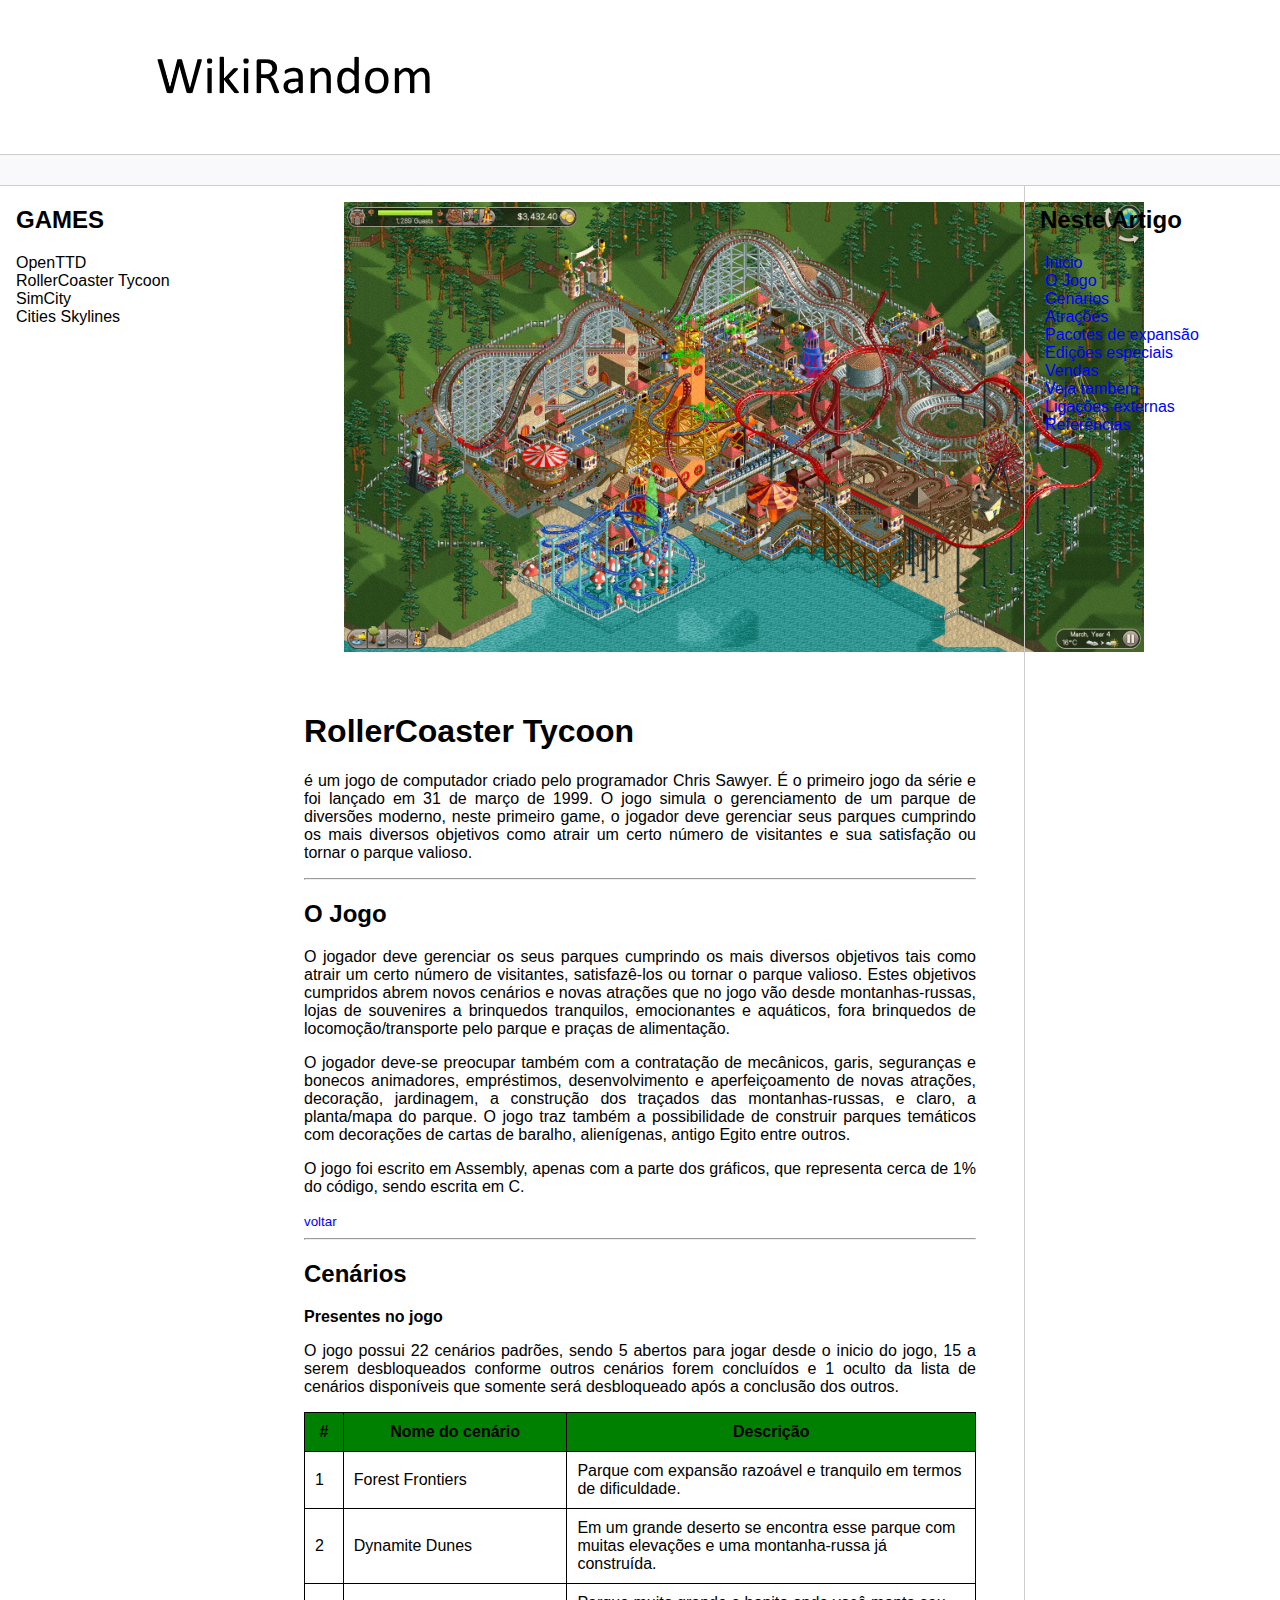
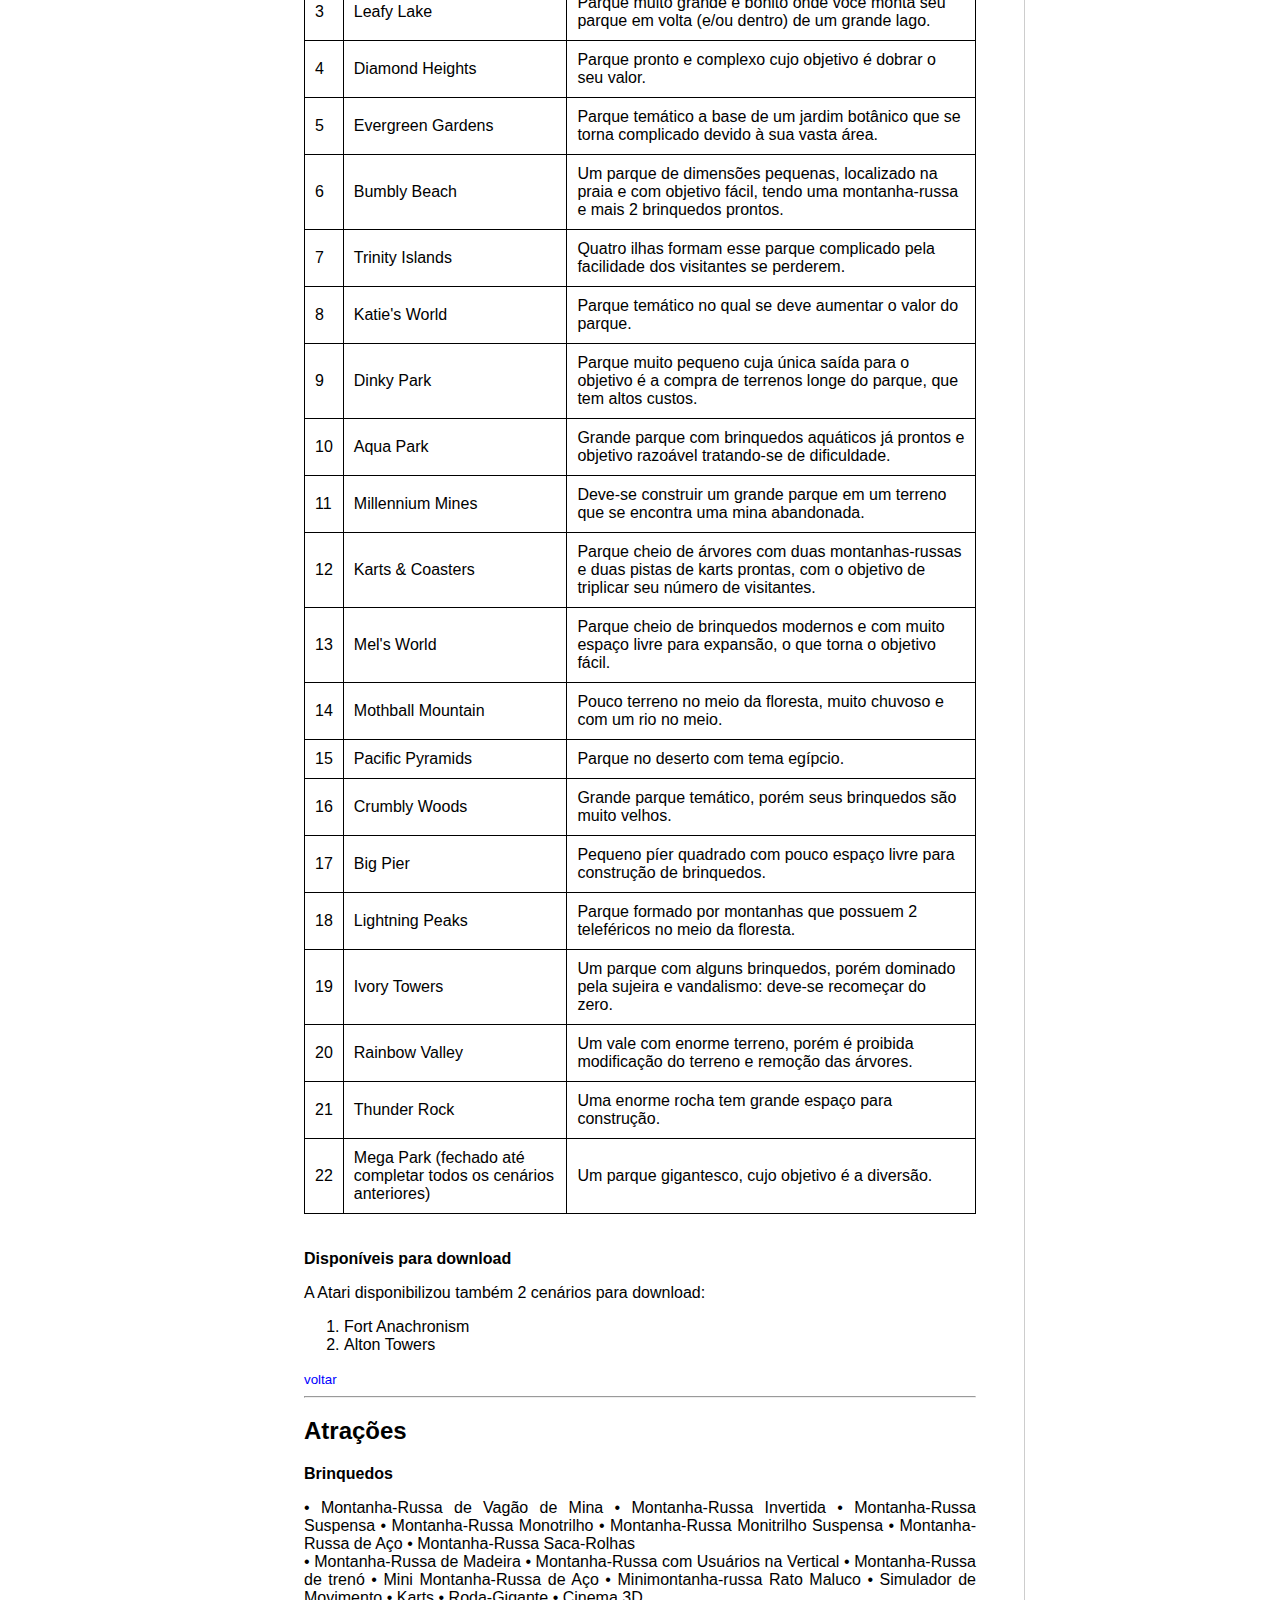
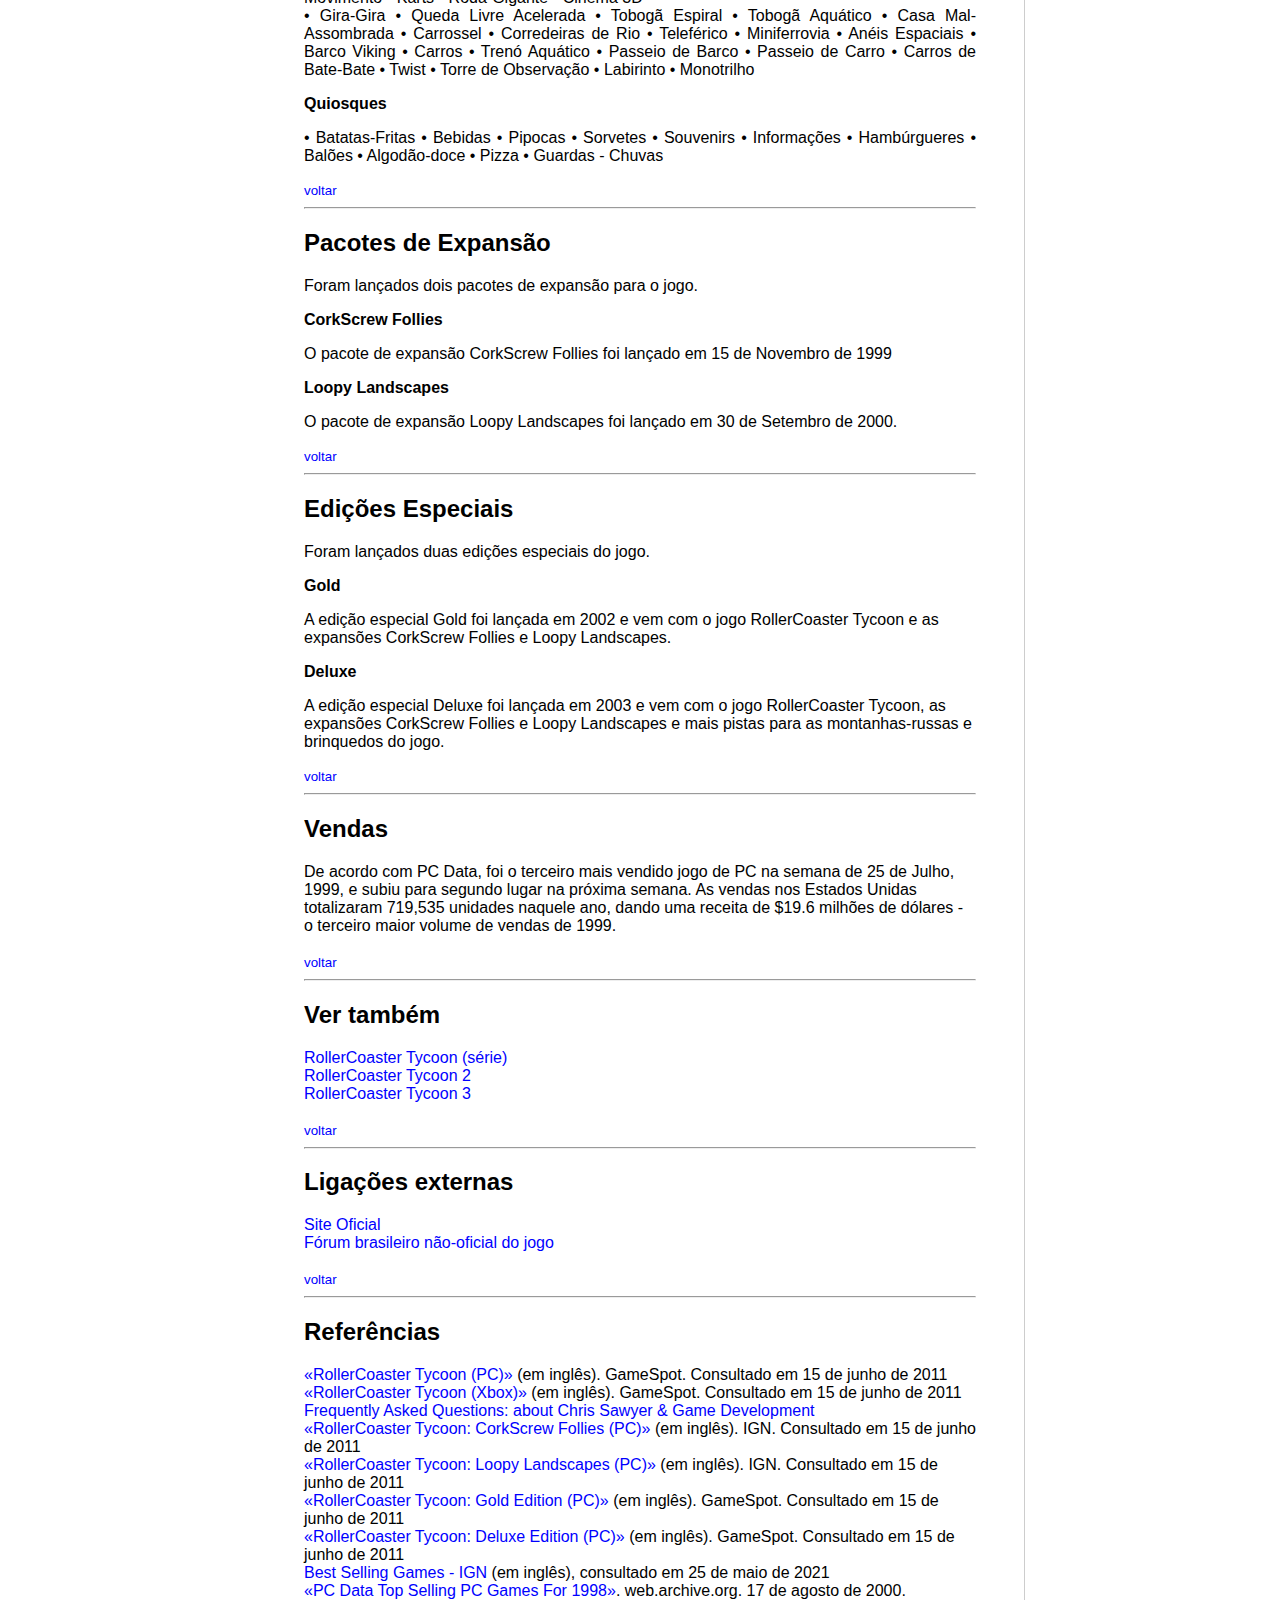
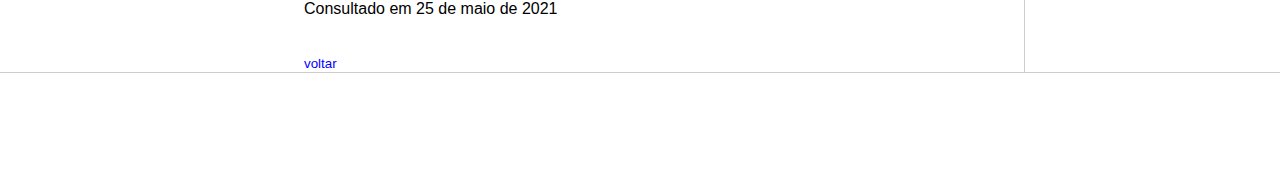
<file: frontend/html5/desafio-modulo3/rtc.html>
<!DOCTYPE html>
<html lang="pt-br">
<head>
    <meta charset="UTF-8">
    <meta http-equiv="X-UA-Compatible" content="IE=edge">
    <meta name="viewport" content="width=device-width, initial-scale=1.0">
    <title>WikiRandom</title>
	<style>
		nav ul {
			list-style-type: none;
			margin: 0;
			padding: 0;	
			display: block;	
		}
		nav ul li a {
			color: black;
			text-decoration: none;			
		}
		nav ul li a:hover {
			color: white;
			background: gray;
		}
		table, td, th {
			border: solid 1px black;
			border-collapse: collapse;
		} 
		table th {
			background-color: green;
			color: black;
		} 
	</style>
    <link rel="stylesheet" href="assets/css/style.css">
	
</head>
<body>

    <div>   
        <div class="logo">
            <img src="assets/images/logo.png"/>
        </div>
    </div>

    <div class="bar"></div>

	<div class="content">
        <nav>
            <h2>GAMES</h2>
            <ul>
                <li><a href="index.html">OpenTTD</a></li>
				<li><a href="rtc.html">RollerCoaster Tycoon</a></li>
				<li><a href="simcity.html">SimCity</a></li>
				<li><a href="citiessky.html">Cities Skylines</a></li>
            </ul>
        </nav>

        <main>
		
			<figure>
				<img src="assets/images/rct.jpg" width="800"><br><br><br>
			</figure>
		
		
			<h1>RollerCoaster Tycoon</h1> 
			
			<p align="justify">é um jogo de computador criado pelo programador Chris Sawyer. É o primeiro jogo da série e foi lançado em 31 de março de 1999. O jogo simula o gerenciamento de um parque de
			diversões moderno, neste primeiro game, o jogador deve gerenciar seus parques cumprindo os mais diversos objetivos como atrair um certo número de visitantes e sua satisfação ou tornar o parque valioso. </p>
			
			<hr />

			<h2 id="jogo">O Jogo</h2>

			<p align="justify">O jogador deve gerenciar os seus parques cumprindo os mais diversos objetivos tais como atrair um certo número de visitantes, satisfazê-los ou tornar o parque valioso. Estes objetivos cumpridos abrem novos cenários
			e novas atrações que no jogo vão desde montanhas-russas, lojas de souvenires a brinquedos tranquilos, emocionantes e aquáticos, fora brinquedos de locomoção/transporte pelo parque e praças de alimentação.</p>

			<p align="justify">O jogador deve-se preocupar também com a contratação de mecânicos, garis, seguranças e bonecos animadores, empréstimos, desenvolvimento e aperfeiçoamento de novas atrações, decoração, jardinagem, a construção dos
			traçados das montanhas-russas, e claro, a planta/mapa do parque. O jogo traz também a possibilidade de construir parques temáticos com decorações de cartas de baralho, alienígenas, antigo Egito entre outros.</p>

			<p align="justify">O jogo foi escrito em Assembly, apenas com a parte dos gráficos, que representa cerca de 1% do código, sendo escrita em C. </p>
			
			<a href="#"><small>voltar</small></a>
			
			<hr />
			
			<h2 id="cenarios">Cenários</h2>
			
			<strong>Presentes no jogo</strong><br>

			<p align="justify">O jogo possui 22 cenários padrões, sendo 5 abertos para jogar desde o inicio do jogo, 15 a serem desbloqueados conforme outros cenários forem concluídos e 1 oculto da lista de cenários disponíveis
			que somente será desbloqueado após a conclusão dos outros. </p>
			
			
			<table cellpadding="10">
				<thead>
				<tr>
					<th>#</th>
					<th>Nome do cenário</th>
					<th>Descrição</th>
				</tr>
				</thead>
				<tbody>
				<tr>
					<td>1</td>
					<td>Forest Frontiers</td>
					<td>Parque com expansão razoável e tranquilo em termos de dificuldade. </td>
				</tr>
				<tr>
					<td>2</td>
					<td>Dynamite Dunes</td>
					<td>Em um grande deserto se encontra esse parque com muitas elevações e uma montanha-russa já construída. </td>
				</tr>
				<tr>
					<td>3</td>
					<td>Leafy Lake</td>
					<td>Parque muito grande e bonito onde você monta seu parque em volta (e/ou dentro) de um grande lago. </td>
				</tr>
				<tr>
					<td>4</td>
					<td>Diamond Heights</td>
					<td>Parque pronto e complexo cujo objetivo é dobrar o seu valor. </td>
				</tr>
				<tr>
					<td>5</td>
					<td>Evergreen Gardens</td>
					<td>Parque temático a base de um jardim botânico que se torna complicado devido à sua vasta área. </td>
				</tr>
				<tr>
					<td>6</td>
					<td>Bumbly Beach</td>
					<td>Um parque de dimensões pequenas, localizado na praia e com objetivo fácil, tendo uma montanha-russa e mais 2 brinquedos prontos. </td>
				</tr>
				<tr>
					<td>7</td>
					<td>Trinity Islands</td>
					<td>Quatro ilhas formam esse parque complicado pela facilidade dos visitantes se perderem. </td>
				</tr>
				<tr>
					<td>8</td>
					<td>Katie's World</td>
					<td>Parque temático no qual se deve aumentar o valor do parque. </td>
				</tr>
				<tr>
					<td>9</td>
					<td>Dinky Park</td>
					<td>Parque muito pequeno cuja única saída para o objetivo é a compra de terrenos longe do parque, que tem altos custos. </td>
				</tr>
				<tr>
					<td>10</td>
					<td>Aqua Park</td>
					<td>Grande parque com brinquedos aquáticos já prontos e objetivo razoável tratando-se de dificuldade. </td>
				</tr>
				<tr>
					<td>11</td>
					<td>Millennium Mines</td>
					<td>Deve-se construir um grande parque em um terreno que se encontra uma mina abandonada. </td>
				</tr>
				<tr>
					<td>12</td>
					<td>Karts & Coasters</td>
					<td>Parque cheio de árvores com duas montanhas-russas e duas pistas de karts prontas, com o objetivo de triplicar seu número de visitantes. </td>
				</tr>
				<tr>
					<td>13</td>
					<td>Mel's World</td>
					<td>Parque cheio de brinquedos modernos e com muito espaço livre para expansão, o que torna o objetivo fácil. </td>
				</tr>
				<tr>
					<td>14</td>
					<td>Mothball Mountain</td>
					<td>Pouco terreno no meio da floresta, muito chuvoso e com um rio no meio. </td>
				</tr>
				<tr>
					<td>15</td>
					<td>Pacific Pyramids</td>
					<td>Parque no deserto com tema egípcio. </td>
				</tr>
				<tr>
					<td>16</td>
					<td>Crumbly Woods</td>
					<td>Grande parque temático, porém seus brinquedos são muito velhos. </td>
				</tr>
				<tr>
					<td>17</td>
					<td>Big Pier</td>
					<td>Pequeno píer quadrado com pouco espaço livre para construção de brinquedos. </td>
				</tr>
				<tr>
					<td>18</td>
					<td>Lightning Peaks</td>
					<td>Parque formado por montanhas que possuem 2 teleféricos no meio da floresta. </td>
				</tr>
				<tr>
					<td>19</td>
					<td>Ivory Towers</td>
					<td>Um parque com alguns brinquedos, porém dominado pela sujeira e vandalismo: deve-se recomeçar do zero. </td>
				</tr>
				<tr>
					<td>20</td>
					<td>Rainbow Valley</td>
					<td>Um vale com enorme terreno, porém é proibida modificação do terreno e remoção das árvores. </td>
				</tr>
				<tr>
					<td>21</td>
					<td>Thunder Rock</td>
					<td>Uma enorme rocha tem grande espaço para construção. </td>
				</tr>
				<tr>
					<td>22</td>
					<td>Mega Park (fechado até completar todos os cenários anteriores)</td>
					<td>Um parque gigantesco, cujo objetivo é a diversão. </td>
				</tr>
				</tbody>
			</table>
			<br><br>
			<strong>Disponíveis para download</strong>

			<p align="justify">A Atari disponibilizou também 2 cenários para download:</p>
			<ol>
                <li>Fort Anachronism</li>
				<li>Alton Towers</li>
            </ol>
						
			<a href="#"><small>voltar</small></a>
			
			<hr />
			
			<h2 id="atracoes">Atrações</h2>
			
			<strong>Brinquedos</strong>

			<p align="justify">• Montanha-Russa de Vagão de Mina • Montanha-Russa Invertida • Montanha-Russa Suspensa • Montanha-Russa Monotrilho • Montanha-Russa Monitrilho Suspensa • Montanha-Russa de Aço • Montanha-Russa Saca-Rolhas<br>
			• Montanha-Russa de Madeira • Montanha-Russa com Usuários na Vertical • Montanha-Russa de trenó • Mini Montanha-Russa de Aço • Minimontanha-russa Rato Maluco • Simulador de Movimento • Karts • Roda-Gigante
			• Cinema 3D<br> • Gira-Gira • Queda Livre Acelerada • Tobogã Espiral • Tobogã Aquático • Casa Mal-Assombrada • Carrossel • Corredeiras de Rio • Teleférico • Miniferrovia • Anéis Espaciais • Barco Viking • Carros
			• Trenó Aquático • Passeio de Barco • Passeio de Carro • Carros de Bate-Bate • Twist • Torre de Observação • Labirinto • Monotrilho</p>
						
			<strong>Quiosques</strong>

			<p align="justify">• Batatas-Fritas • Bebidas • Pipocas • Sorvetes • Souvenirs • Informações • Hambúrgueres • Balões • Algodão-doce • Pizza • Guardas - Chuvas </p>
			
			<a href="#"><small>voltar</small></a>
			
			<hr />
						
			<h2 id="expansoes">Pacotes de Expansão</h2>

			<p>Foram lançados dois pacotes de expansão para o jogo.</p>
			
			<strong>CorkScrew Follies</strong>

			<p>O pacote de expansão CorkScrew Follies foi lançado em 15 de Novembro de 1999</p>
			
			<strong>Loopy Landscapes</strong>

			<p>O pacote de expansão Loopy Landscapes foi lançado em 30 de Setembro de 2000.</p>
			
			<a href="#"><small>voltar</small></a>
			
			<hr />
			
			<h2 id="especiais">Edições Especiais</h2>

			<p>Foram lançados duas edições especiais do jogo.</p>
			
			<strong>Gold</strong>

			<p>A edição especial Gold foi lançada em 2002 e vem com o jogo RollerCoaster Tycoon e as expansões CorkScrew Follies e Loopy Landscapes.</p>
			
			<strong>Deluxe</strong>

			<p>A edição especial Deluxe foi lançada em 2003 e vem com o jogo RollerCoaster Tycoon, as expansões CorkScrew Follies e Loopy Landscapes e mais pistas para as montanhas-russas e brinquedos do jogo. </p>
			
			<a href="#"><small>voltar</small></a>

			<hr />

			<h2 id="vendas">Vendas</h2>

			De acordo com PC Data, foi o terceiro mais vendido jogo de PC na semana de 25 de Julho, 1999, e subiu para segundo lugar na próxima semana. As vendas nos Estados Unidas totalizaram 719,535 unidades naquele ano, dando uma receita de $19.6 milhões de dólares - o terceiro maior volume de vendas de 1999.
			
			<br><br>
			<a href="#"><small>voltar</small></a>
			
			<hr />
			
			<h2 id="tambem">Ver também</h2>

			<a href="https://pt.wikipedia.org/wiki/RollerCoaster_Tycoon_(s%C3%A9rie)" target="_blank">RollerCoaster Tycoon (série)</a><br>
			<a href="https://pt.wikipedia.org/wiki/RollerCoaster_Tycoon_2" target="_blank">RollerCoaster Tycoon 2</a><br>
			<a href="https://pt.wikipedia.org/wiki/RollerCoaster_Tycoon_3" target="_blank">RollerCoaster Tycoon 3</a><br><br>
			
			<a href="#"><small>voltar</small></a>
			
			<hr />
			
			<h2 id="links">Ligações externas</h2>

			<a href="https://web.archive.org/web/20050606233539/http://www.atari.com/us/games/rollercoaster_tycoon/" target="_blank">Site Oficial</a><br>
			<a href="http://www.rctbr.com/forum" target="_blank">Fórum brasileiro não-oficial do jogo</a><br><br>
			
			<a href="#"><small>voltar</small></a>
			
			<hr />
	
			<h2 id="refs">Referências</h2>

			<a href="http://www.gamespot.com/pc/strategy/rollercoastertycoon/index.html" target="_blank">«RollerCoaster Tycoon (PC)»</a> (em inglês). GameSpot. Consultado em 15 de junho de 2011<br>
			<a href="http://www.gamespot.com/xbox/strategy/rollercoastertycoon/index.html" target="_blank">«RollerCoaster Tycoon (Xbox)»</a> (em inglês). GameSpot. Consultado em 15 de junho de 2011<br>
			<a href="http://www.chrissawyergames.com/faq3.htm" target="_blank">Frequently Asked Questions: about Chris Sawyer & Game Development</a><br>
			<a href="http://pc.ign.com/objects/013/013462.html" target="_blank">«RollerCoaster Tycoon: CorkScrew Follies (PC)»</a> (em inglês). IGN. Consultado em 15 de junho de 2011<br>
			<a href="http://pc.ign.com/objects/015/015307.html" target="_blank">«RollerCoaster Tycoon: Loopy Landscapes (PC)»</a> (em inglês). IGN. Consultado em 15 de junho de 2011<br>
			<a href="http://www.gamespot.com/pc/strategy/rollercoastertycoongoldedition/index.html" target="_blank">«RollerCoaster Tycoon: Gold Edition (PC)»</a> (em inglês). GameSpot. Consultado em 15 de junho de 2011<br>
			<a href="http://www.gamespot.com/pc/strategy/rollercoastertycoondeluxe/index.html" target="_blank">«RollerCoaster Tycoon: Deluxe Edition (PC)»</a> (em inglês). GameSpot. Consultado em 15 de junho de 2011<br>
			<a href="https://www.ign.com/articles/1999/08/21/best-selling-games" target="_blank">Best Selling Games - IGN</a> (em inglês), consultado em 25 de maio de 2021<br>
			<a href="https://web.archive.org/web/20000817183027/http://www.cdmag.com/articles/025/147/pc_data_1999.html" target="_blank">«PC Data Top Selling PC Games For 1998»</a>. web.archive.org. 17 de agosto de 2000. Consultado em 25 de maio de 2021<br>
			<br><br>
			<a href="#"><small>voltar</small></a>

		</main>

        <div class="anchors">
            <h2>Neste Artigo</h2>
            <ul>
                <li><a href="#">Inicio</a></li>
				<li><a href="#jogo">O Jogo</a></li>
				<li><a href="#cenarios">Cenários</a></li>
				<li><a href="#atracoes">Atrações</a></li>
				<li><a href="#expansoes">Pacotes de expansão</a></li>
				<li><a href="#especiais">Edições especiais</a></li>
				<li><a href="#vendas">Vendas</a></li>
				<li><a href="#tambem">Veja tambem</a></li>
				<li><a href="#links">Ligações externas</a></li>
				<li><a href="#refs">Referências</a></li>
            </ul>
        </div>		
	</div>

    <div class="footer">

    </div>
</body>
</html>
</file>
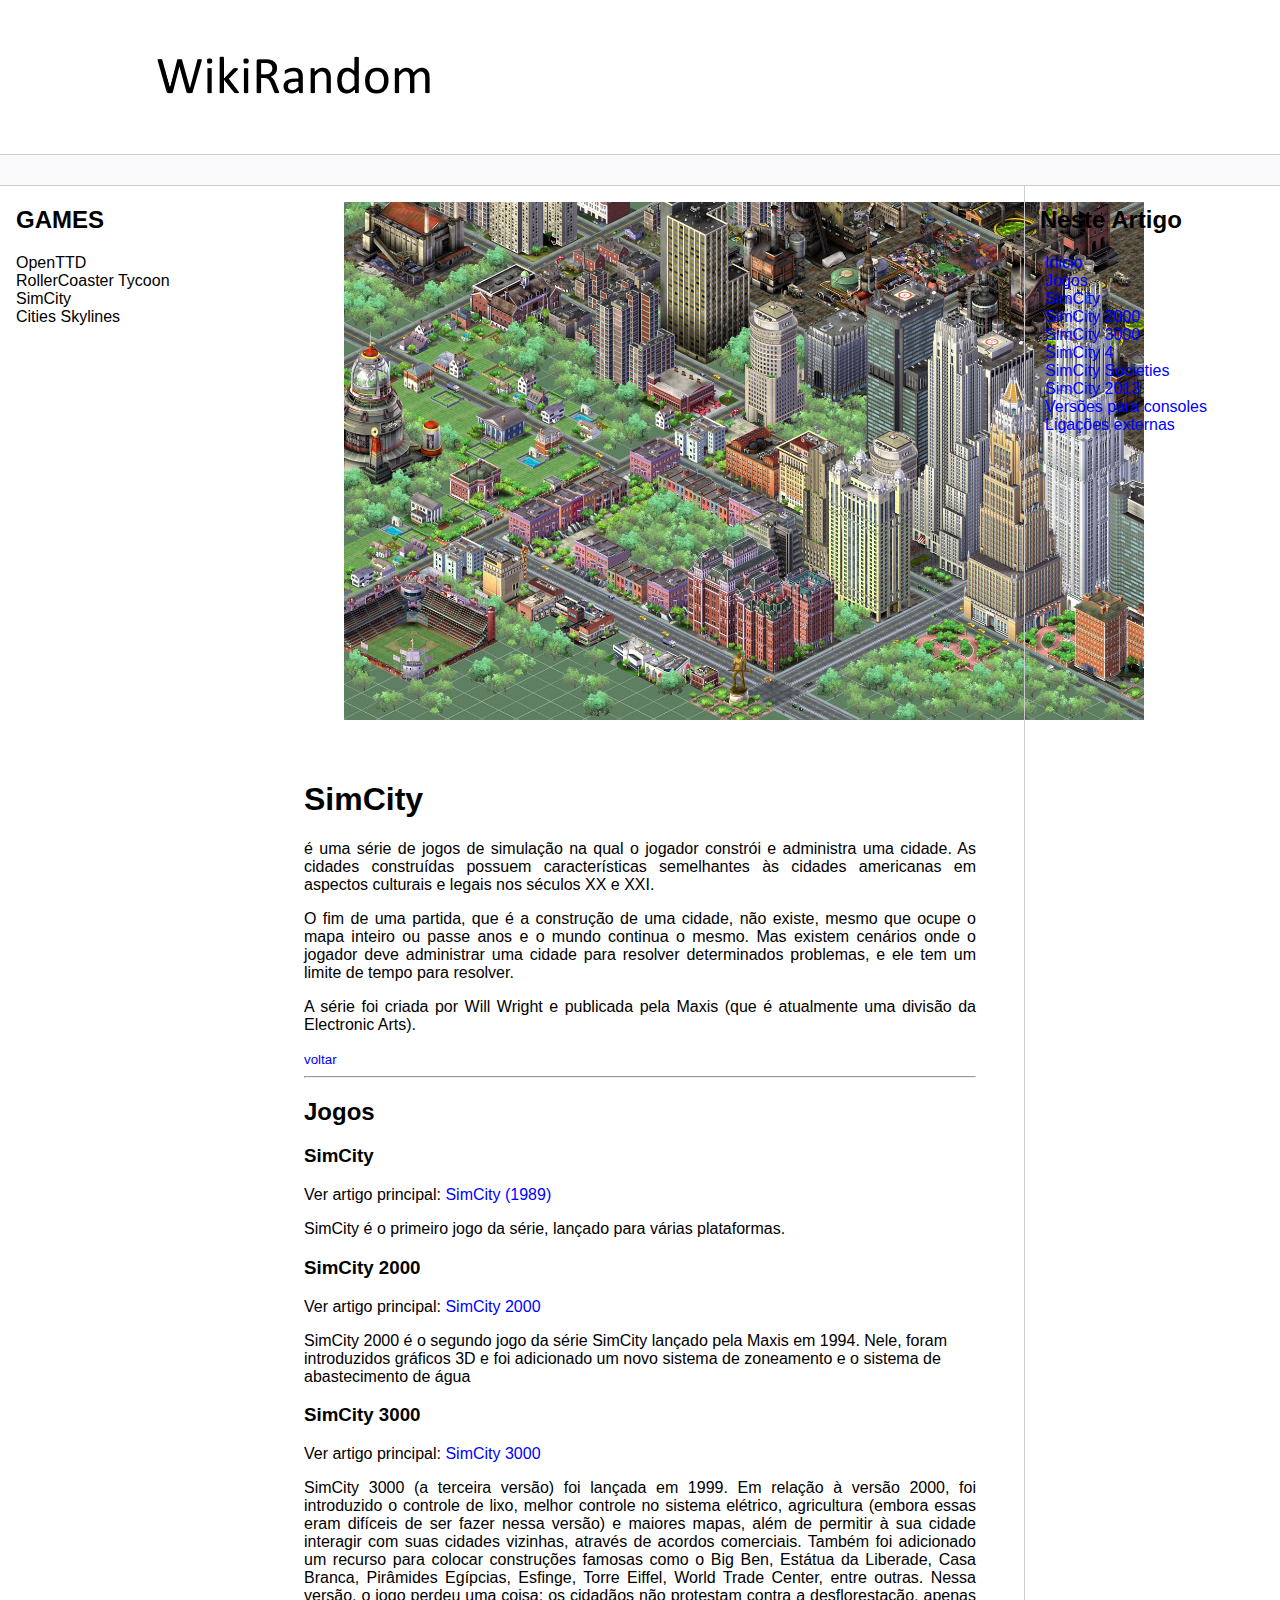
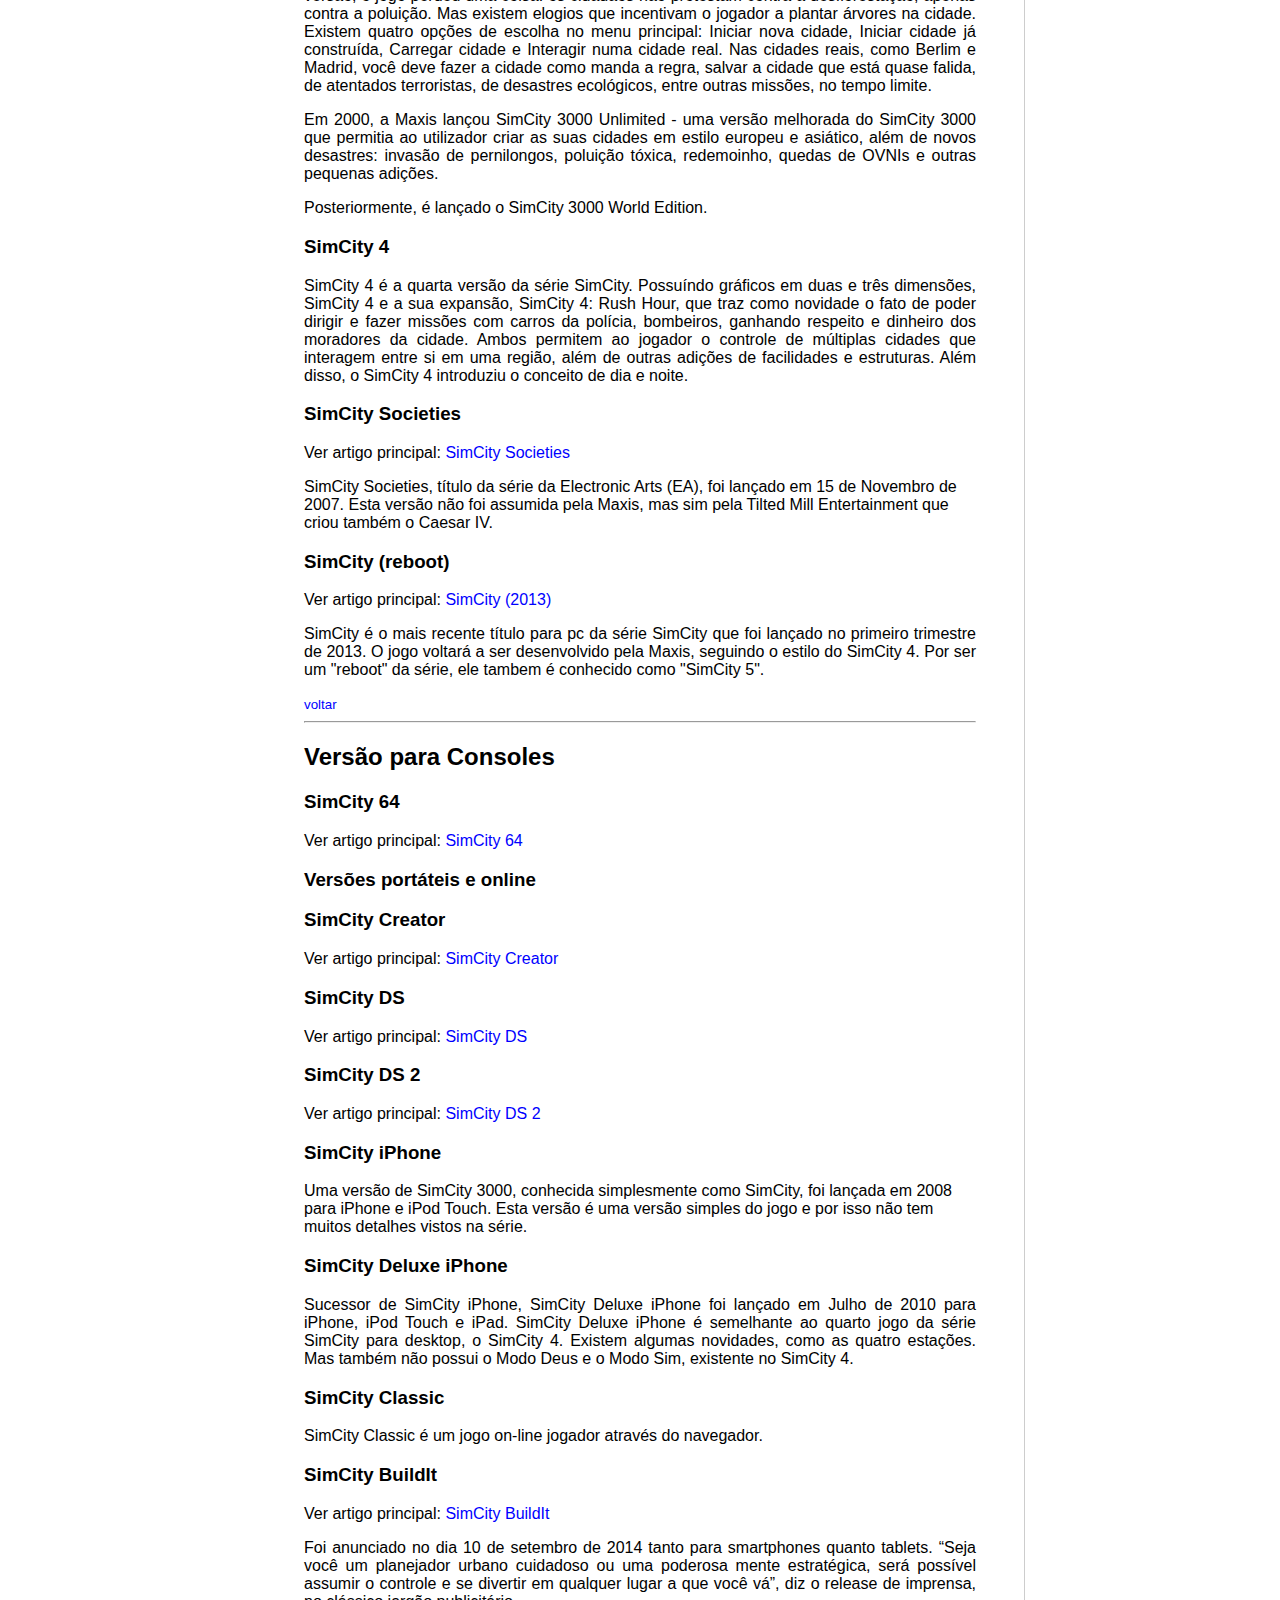
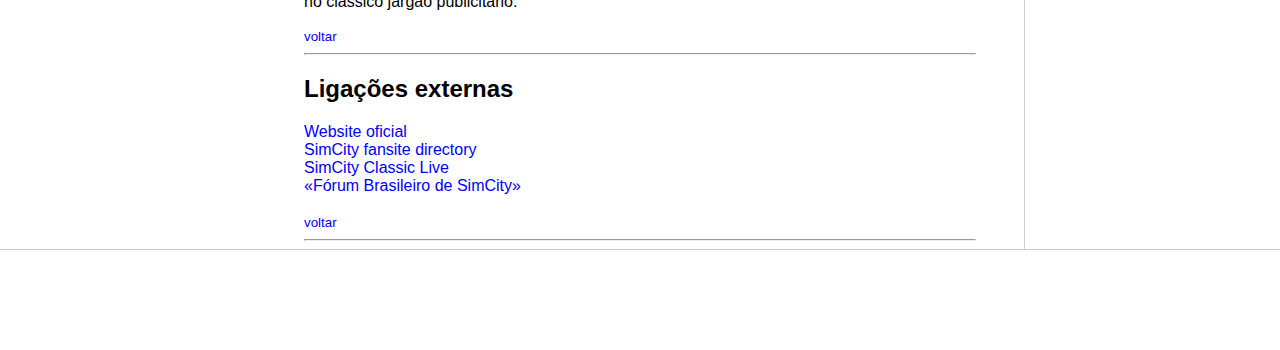
<file: frontend/html5/desafio-modulo3/simcity.html>
<!DOCTYPE html>
<html lang="pt-br">
<head>
    <meta charset="UTF-8">
    <meta http-equiv="X-UA-Compatible" content="IE=edge">
    <meta name="viewport" content="width=device-width, initial-scale=1.0">
    <title>WikiRandom</title>
	<style>
		nav ul {
			list-style-type: none;
			margin: 0;
			padding: 0;	
			display: block;	
		}
		nav ul li a {
			color: black;
			text-decoration: none;			
		}
		nav ul li a:hover {
			color: white;
			background: gray;
		}
	</style>
    <link rel="stylesheet" href="assets/css/style.css">
	
</head>
<body>

    <div>   
        <div class="logo">
            <img src="assets/images/logo.png"/>
        </div>
    </div>

    <div class="bar"></div>

	<div class="content">
        <nav>
            <h2>GAMES</h2>
            <ul>
                <li><a href="index.html">OpenTTD</a></li>
				<li><a href="rtc.html">RollerCoaster Tycoon</a></li>
				<li><a href="simcity.html">SimCity</a></li>
				<li><a href="citiessky.html">Cities Skylines</a></li>
            </ul>
        </nav>

        <main>
		
			<figure>
				<img src="assets/images/sc3k.jpg" width="800"><br><br><br>
			</figure>

			<h1>SimCity</h1>
			
			<p align="justify">é uma série de jogos de simulação na qual o jogador constrói e administra uma cidade. As cidades construídas possuem características semelhantes às cidades americanas em aspectos culturais e legais nos séculos XX e XXI.</p>
			
			<p align="justify">O fim de uma partida, que é a construção de uma cidade, não existe, mesmo que ocupe o mapa inteiro ou passe anos e o mundo continua o mesmo. Mas existem cenários onde o jogador deve administrar uma cidade para resolver
			determinados problemas, e ele tem um limite de tempo para resolver.</p>

			<p align="justify">A série foi criada por Will Wright e publicada pela Maxis (que é atualmente uma divisão da Electronic Arts).</p> 

			<a href="#"><small>voltar</small></a>
				
			<hr />
			
			
			<h2 id="jogos">Jogos</h2>
			
			<h3 id="simcity">SimCity</h3>
			
			<p>Ver artigo principal: <a href="https://pt.wikipedia.org/wiki/SimCity_(1989)" target="_blank">SimCity (1989)</a></p> 

			<p>SimCity é o primeiro jogo da série, lançado para várias plataformas.</p> 
			
			<h3 id="sc2k">SimCity 2000</h3>
			
			<p>Ver artigo principal: <a href="https://pt.wikipedia.org/wiki/SimCity_2000" target="_blank">SimCity 2000</a></p> 

			<p>SimCity 2000 é o segundo jogo da série SimCity lançado pela Maxis em 1994. Nele, foram introduzidos gráficos 3D e foi adicionado um novo sistema de zoneamento e o sistema de abastecimento de água</p> 
			
			<h3 id="sc3k">SimCity 3000</h3>
			
			<p>Ver artigo principal: <a href="https://pt.wikipedia.org/wiki/SimCity_3000" target="_blank">SimCity 3000</a></p> 

			<p align="justify">SimCity 3000 (a terceira versão) foi lançada em 1999. Em relação à versão 2000, foi introduzido o controle de lixo, melhor controle no sistema elétrico, agricultura (embora essas eram difíceis de ser fazer nessa versão)
			e maiores mapas, além de permitir à sua cidade interagir com suas cidades vizinhas, através de acordos comerciais. Também foi adicionado um recurso para colocar construções famosas como o Big Ben, Estátua da Liberade, 
			Casa Branca, Pirâmides Egípcias, Esfinge, Torre Eiffel, World Trade Center, entre outras. Nessa versão, o jogo perdeu uma coisa: os cidadãos não protestam contra a desflorestação, apenas contra a poluição. Mas existem
			elogios que incentivam o jogador a plantar árvores na cidade. Existem quatro opções de escolha no menu principal: Iniciar nova cidade, Iniciar cidade já construída, Carregar cidade e Interagir numa cidade real. 
			Nas cidades reais, como Berlim e Madrid, você deve fazer a cidade como manda a regra, salvar a cidade que está quase falida, de atentados terroristas, de desastres ecológicos, entre outras missões, no tempo limite.</p> 

			<p align="justify">Em 2000, a Maxis lançou SimCity 3000 Unlimited - uma versão melhorada do SimCity 3000 que permitia ao utilizador criar as suas cidades em estilo europeu e asiático, além de novos desastres: invasão de pernilongos, 
			poluição tóxica, redemoinho, quedas de OVNIs e outras pequenas adições.</p> 

			<p>Posteriormente, é lançado o SimCity 3000 World Edition. </p> 
			
			<h3 id="sc4">SimCity 4</h3>

			<p align="justify">SimCity 4 é a quarta versão da série SimCity. Possuíndo gráficos em duas e três dimensões, SimCity 4 e a sua expansão, SimCity 4: Rush Hour, que traz como novidade o fato de poder dirigir e fazer missões com carros da
			polícia, bombeiros, ganhando respeito e dinheiro dos moradores da cidade. Ambos permitem ao jogador o controle de múltiplas cidades que interagem entre si em uma região, além de outras adições de facilidades e 
			estruturas. Além disso, o SimCity 4 introduziu o conceito de dia e noite.</p>
			
			<h3 id="scs">SimCity Societies</h3>
			
			<p>Ver artigo principal: <a href="https://pt.wikipedia.org/wiki/SimCity_Societies" target="_blank">SimCity Societies</a></p>

			<p>SimCity Societies, título da série da Electronic Arts (EA), foi lançado em 15 de Novembro de 2007. Esta versão não foi assumida pela Maxis, mas sim pela Tilted Mill Entertainment que criou também o Caesar IV.</p>
			
			<h3 id="sc2013">SimCity (reboot)</h3>
			
			<p>Ver artigo principal: <a href="https://pt.wikipedia.org/wiki/SimCity_(2013)" target="_blank">SimCity (2013)</a></p>

			<p align="justify">SimCity é o mais recente título para pc da série SimCity que foi lançado no primeiro trimestre de 2013. O jogo voltará a ser desenvolvido pela Maxis, seguindo o estilo do SimCity 4. Por ser um "reboot" da série, 
			ele tambem é conhecido como "SimCity 5".</p>
			
			<a href="#"><small>voltar</small></a>
				
			<hr />
					
					
			<h2 id="consoles">Versão para Consoles</h2>
			
			<h3>SimCity 64</h3>
			
			<p>Ver artigo principal: <a href="https://pt.wikipedia.org/wiki/SimCity_64" target="_blank">SimCity 64</a></p>
			
			<h3>Versões portáteis e online</h3>
			
			<h3>SimCity Creator</h3>
			
			<p>Ver artigo principal: <a href="https://pt.wikipedia.org/wiki/SimCity_Creator" target="_blank">SimCity Creator</a></p>
			
			<h3>SimCity DS</h3>
			
			<p>Ver artigo principal: <a href="https://pt.wikipedia.org/wiki/SimCity_DS" target="_blank">SimCity DS</a></p>
			
			<h3>SimCity DS 2</h3>
			
			<p>Ver artigo principal: <a href="https://pt.wikipedia.org/wiki/SimCity_DS_2" target="_blank">SimCity DS 2</a></p>
			
			<h3>SimCity iPhone</h3>

			<p>Uma versão de SimCity 3000, conhecida simplesmente como SimCity, foi lançada em 2008 para iPhone e iPod Touch. Esta versão é uma versão simples do jogo e por isso não tem muitos detalhes vistos na série.</p>
			
			<h3>SimCity Deluxe iPhone</h3>

			<p align="justify">Sucessor de SimCity iPhone, SimCity Deluxe iPhone foi lançado em Julho de 2010 para iPhone, iPod Touch e iPad. SimCity Deluxe iPhone é semelhante ao quarto jogo da série SimCity para desktop, o SimCity 4. 
			Existem algumas novidades, como as quatro estações. Mas também não possui o Modo Deus e o Modo Sim, existente no SimCity 4.</p>
			
			<h3>SimCity Classic</h3>

			<p>SimCity Classic é um jogo on-line jogador através do navegador.</p>
			
			<h3>SimCity BuildIt</h3>
			
			<p>Ver artigo principal: <a href="https://pt.wikipedia.org/wiki/SimCity_BuildIt" target="_blank">SimCity BuildIt</a></p>

			<p align="justify">Foi anunciado no dia 10 de setembro de 2014 tanto para smartphones quanto tablets. “Seja você um planejador urbano cuidadoso ou uma poderosa mente estratégica, será possível assumir o controle e se divertir em qualquer
			lugar a que você vá”, diz o release de imprensa, no clássico jargão publicitário. </p>
			
			<a href="#"><small>voltar</small></a>
				
			<hr />				
			
			<h2 id="links">Ligações externas</h2>

			<a href="http://www.simcity.com/" target="_blank">Website oficial</a><br>
			<a href="https://web.archive.org/web/20080424031243/http://simcity.ea.com/community/fansites/fansites.php" target="_blank">SimCity fansite directory</a><br>
			<a href="https://web.archive.org/web/20110317030621/http://simcity.ea.com/play/simcity_classic.php" target="_blank">SimCity Classic Live</a><br>
			<a href="http://www.simcitybrasil.net/" target="_blank">«Fórum Brasileiro de SimCity»</a><br><br>
			
			<a href="#"><small>voltar</small></a>
				
			<hr />			
			
		</main>

        <div class="anchors">
            <h2>Neste Artigo</h2>
            <ul>
                <li><a href="#">Inicio</a></li>
				<li><a href="#jogos">Jogos</a></li>
				<li><a href="#simcity">SimCity</a></li>
				<li><a href="#sc2k">SimCity 2000</a></li>
				<li><a href="#sc3k">SimCity 3000</a></li>
				<li><a href="#sc4">SimCity 4</a></li>
				<li><a href="#scs">SimCity Societies</a></li>
				<li><a href="#sc2013">SimCity 2013</a></li>
				<li><a href="#consoles">Versões para consoles</a></li>
				<li><a href="#links">Ligações externas</a></li>
            </ul>
        </div>		
	</div>

    <div class="footer">

    </div>
</body>
</html>
</file>
<file: frontend/html5/desafio-modulo2/base.css>
html, body {
    margin: 0;
}
body {
    background-color: #f1f1f1;
    display: flex;
    justify-content: center;
}

.wrapper {
    width: 1200px;
    display: flex;
    margin: 0 auto;
    background-color: aquamarine;
}
.main {
    display: flex;
    flex-flow: column;
    width: 85%;
}
.menu {
    width: 15%;
    background-color: rgb(230, 230, 230);
    padding: 10px 20px 0px;
}
.header {
    background-color: rgb(255, 255, 255);
    min-height: 150px;
}
.content {
    background-color: white;
    min-height: 300px;
    padding: 20px;
}
.footer {
    background-color: rgb(230, 230, 230);
    min-height: 150px;
}
</file>
<file: frontend/html5/desafio-modulo3/assets/css/style.css>
body, html {
    margin: 0;
    padding: 0;
    font-family: 'Segoe UI', Tahoma, Geneva, Verdana, sans-serif;
}
ul { list-style: none; padding-left: 5px; }
a { color:blue; text-decoration: none;}
.bar {
    background-color: #f9f9fb;
    padding:15px;
    border-top: solid 1px #cdcdcd;
    border-bottom: solid 1px #cdcdcd;
}
.content {
    max-width: 1440px;
    margin: auto;
    grid-gap: 3rem;
    display: grid;
    gap: 3rem;
    grid-template-areas: "sidebar main anchors";
    grid-template-columns: minmax(0,15rem) minmax(0,2.5fr) minmax(0,15rem);
    padding-left: 1rem;
    padding-right: 1rem;
}
.footer {
    min-height: 100px;
    border-top: solid 1px #cdcdcd;
}
.anchors {
    border-left: solid 1px #cdcdcd;
    padding-left: 15px;
}
.sidebar {
    border-right: solid 1px #cdcdcd;
}
figure {
    text-align: center;
}
</file>
